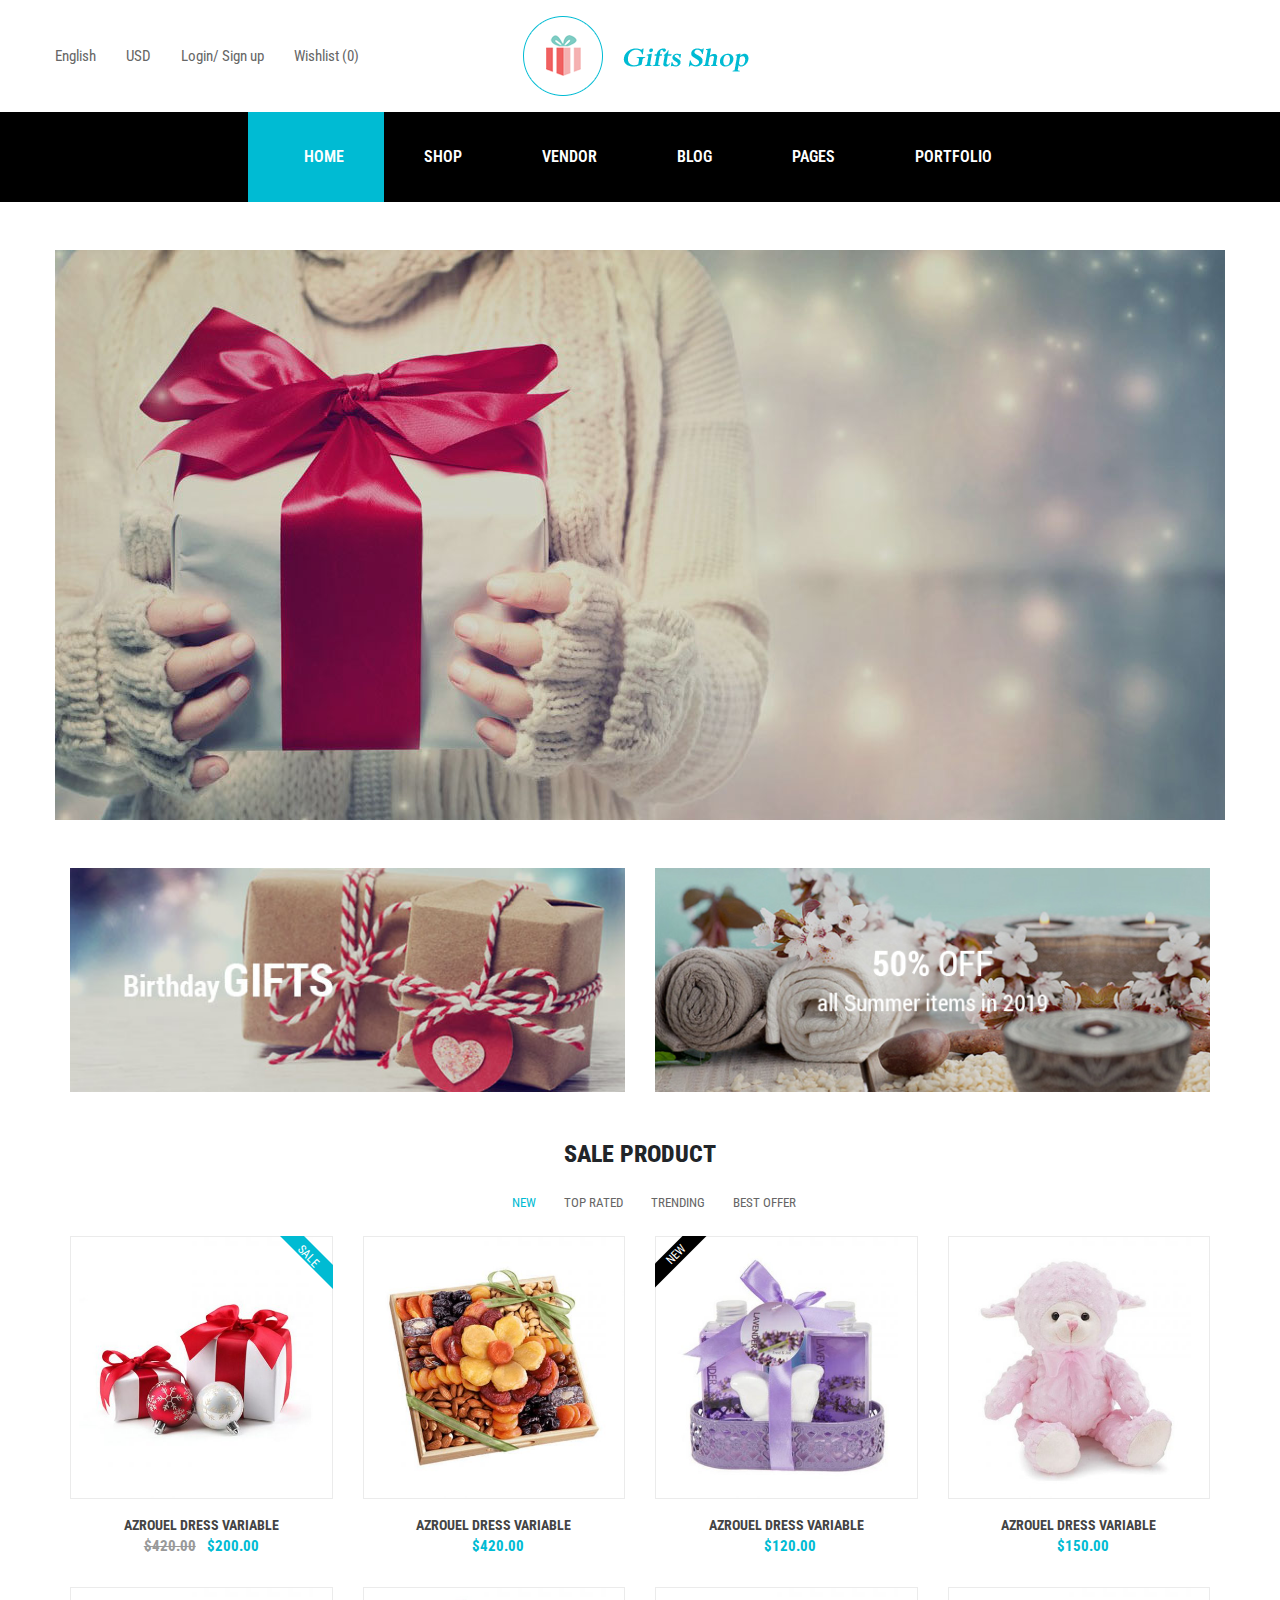
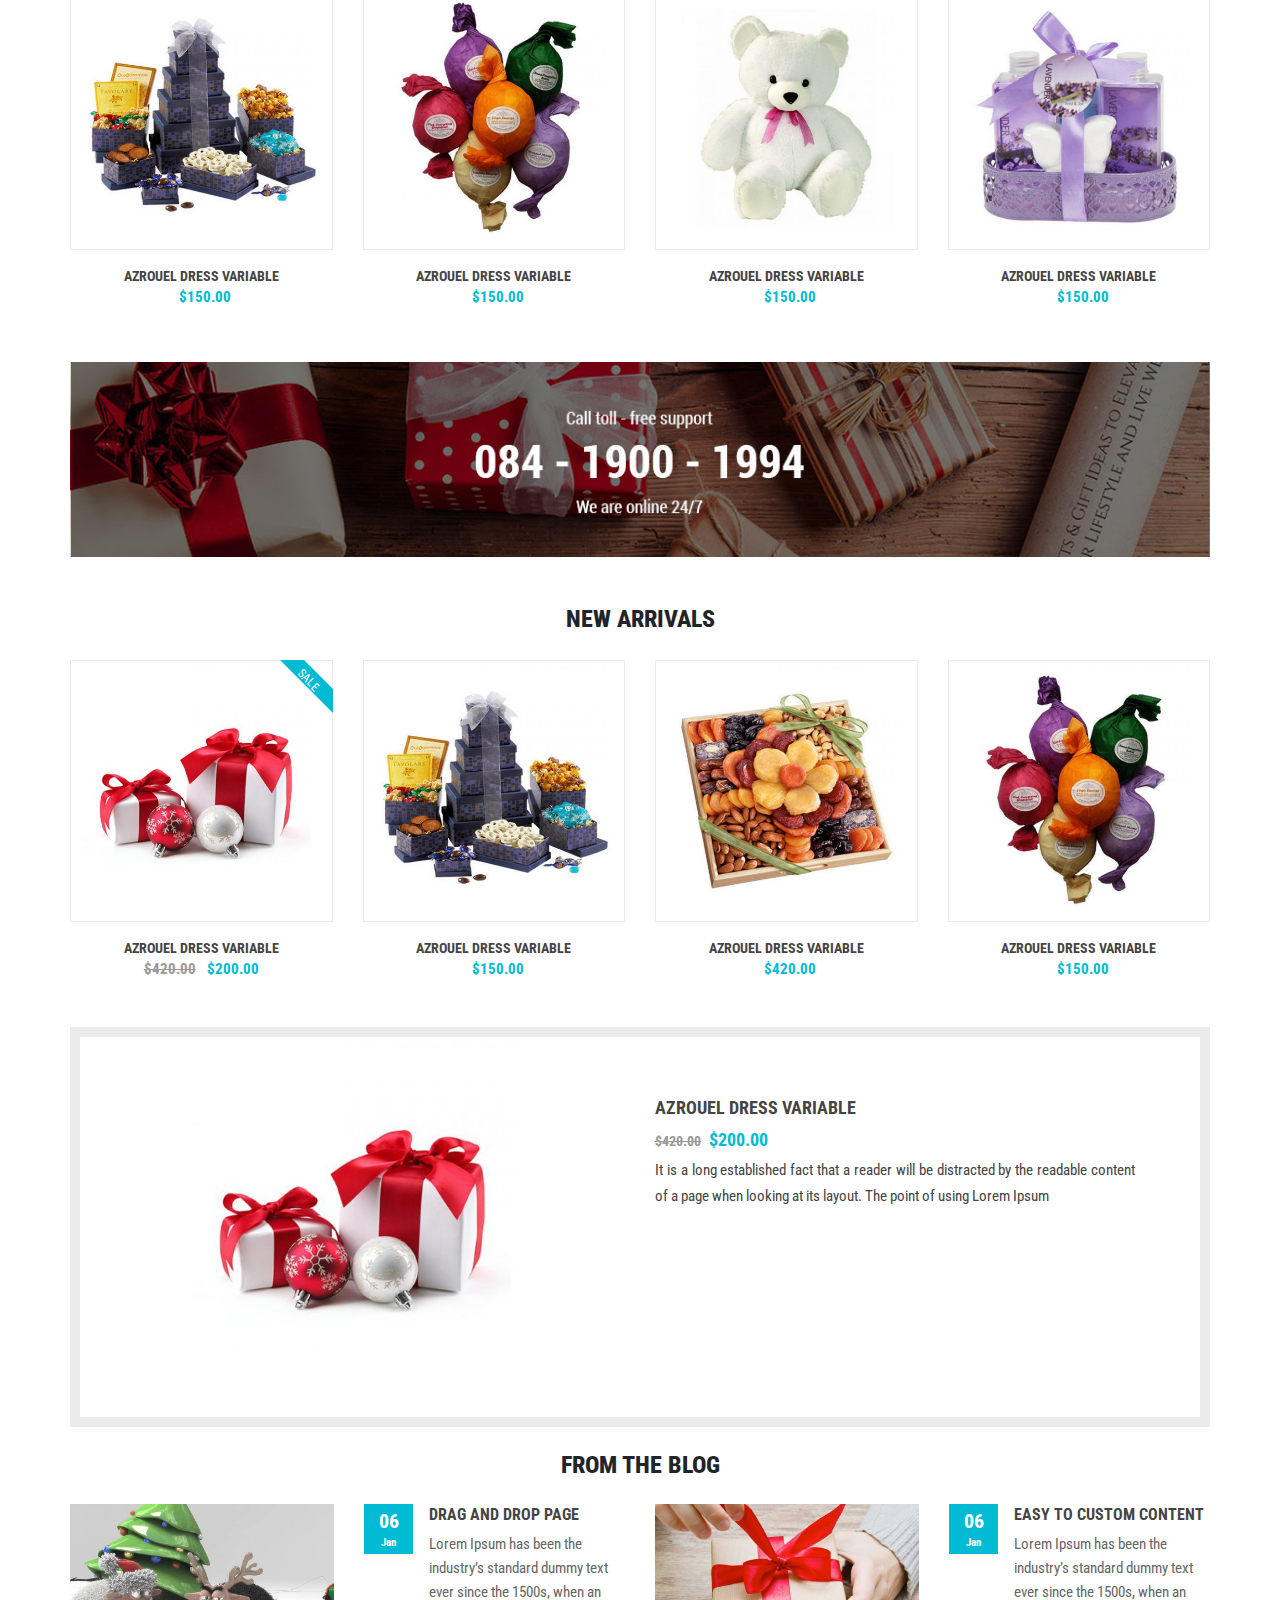
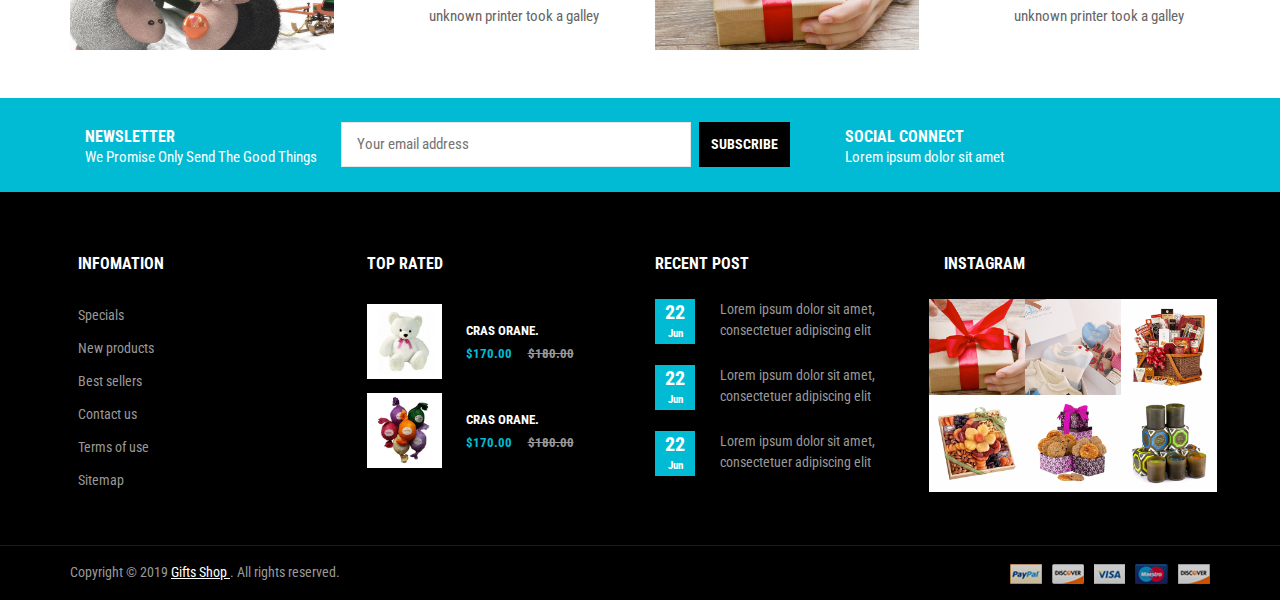
<file: index.html>
<!doctype html>
<html lang="en">
<head>
    <meta charset="UTF-8">
    <meta name="viewport"
          content="width=device-width, user-scalable=no, initial-scale=1.0, maximum-scale=1.0, minimum-scale=1.0">
    <meta http-equiv="X-UA-Compatible" content="ie=edge">
    <link rel="stylesheet" href="https://stackpath.bootstrapcdn.com/bootstrap/4.2.1/css/bootstrap.min.css"
          integrity="sha384-GJzZqFGwb1QTTN6wy59ffF1BuGJpLSa9DkKMp0DgiMDm4iYMj70gZWKYbI706tWS" crossorigin="anonymous">
    <script src="https://code.jquery.com/jquery-3.3.1.slim.min.js"
            integrity="sha384-q8i/X+965DzO0rT7abK41JStQIAqVgRVzpbzo5smXKp4YfRvH+8abtTE1Pi6jizo"
            crossorigin="anonymous"></script>
    <script src="https://cdnjs.cloudflare.com/ajax/libs/popper.js/1.14.6/umd/popper.min.js"
            integrity="sha384-wHAiFfRlMFy6i5SRaxvfOCifBUQy1xHdJ/yoi7FRNXMRBu5WHdZYu1hA6ZOblgut"
            crossorigin="anonymous"></script>
    <script src="https://stackpath.bootstrapcdn.com/bootstrap/4.2.1/js/bootstrap.min.js"
            integrity="sha384-B0UglyR+jN6CkvvICOB2joaf5I4l3gm9GU6Hc1og6Ls7i6U/mkkaduKaBhlAXv9k"
            crossorigin="anonymous"></script>
    <link rel="stylesheet" href="https://use.fontawesome.com/releases/v5.6.3/css/all.css"
          integrity="sha384-UHRtZLI+pbxtHCWp1t77Bi1L4ZtiqrqD80Kn4Z8NTSRyMA2Fd33n5dQ8lWUE00s/" crossorigin="anonymous">
    <link rel="stylesheet" href="bootstrap/css/bootstrap.min.css">
    <link href="https://fonts.googleapis.com/css?family=Roboto+Condensed:400,700&amp;subset=latin-ext" rel="stylesheet">
    <link rel="stylesheet" href="assets/css/gift.css">


</head>
<body>
<main class="gift">
    <header class="py-3 d-none mx-3 d-lg-flex">
        <div class="container px-0">
            <div class="d-flex  ">
                <div class="header-left pt-3  ">
                    <ul class="pl-0 d-flex">
                        <li class="lang"><a href="">English</a>
                            <ul class="drop-list text-center">
                                <li><a href="">Francais</a></li>
                                <li><a href="">Espanol</a></li>
                            </ul>
                        </li>
                        <li class="usd"><a href="">USD</a>
                            <ul class="drop-list-2 text-center">
                                <li><a href="">Dolar(USD)</a></li>
                                <li><a href="">Euro(EURO)</a></li>
                            </ul>
                        </li>
                        <li class="login">
                            <a href="">Login/ Sign up</a>
                            <div class="drop-list-3">
                                <form>
                                    <div class="form-group">
                                        <label>Username</label>
                                        <input type="text" class="form-control">
                                    </div>
                                    <div class="form-group">
                                        <label>Password</label>
                                        <input type="password" class="form-control">
                                    </div>

                                    <button type="submit" class="btn btn-primary">LOGIN</button>
                                    <small id="emailHelp" class="form-text text-muted"><a href="">Forgot Your
                                        Password?</a></small>
                                </form>
                            </div>
                        </li>
                        <li><a href=""><i class="fas fa-heart"></i> Wishlist (0)</a></li>
                    </ul>
                </div>
                <div class="header-center flex-grow-1    ">
                    <a href="index.html"><img src="assets/img/logo2.x43427.png" alt=""></a>
                </div>

                <div class="header-right pt-3">
                    <ul class="d-flex">
                        <li><a href=""><i class="mr-4 fas fa-shopping-cart"></i></a></li>
                        <li><a href=""><i class="fas fa-search"></i></a></li>
                    </ul>
                </div>
            </div>
        </div>
    </header>

    <nav class="navbar navbar-expand-lg p-0 ">
        <div class="container  ">
            <div class="py-2 py-lg-0 d-lg-none d-flex justify-content-between mx-3 w-100">
            <button class="navbar-toggler pt-3" type="button" data-toggle="collapse" data-target="#navbarNav"
                    aria-controls="navbarNav" aria-expanded="false" aria-label="Toggle navigation">
                <span class="navbar-toggler-icon text-white"><i class="fas fa-bars"></i></span>
            </button>
            <a href="index.html"><img src="assets/img/logo2.x43427.png" alt=""></a>
                <span class="pt-3"><a href=""><i class=" fas fa-shopping-cart"></i></a></span></div>
            <div class="collapse navbar-collapse" id="navbarNav">
                <ul class="navbar-nav w-100 d-flex justify-content-center">
                    <li class="nav-item active">
                        <a class="nav-link" href="#"><i class="d-none d-lg-inline-block mr-3 fas fa-home"></i>HOME</a>
                    </li>
                    <li class="nav-item">
                        <a class="nav-link" href="#">SHOP</a>
                    </li>
                    <li class="nav-item">
                        <a class="nav-link" href="#">VENDOR</a>
                    </li>
                    <li class="nav-item">
                        <a class="nav-link" href="#">BLOG</a>
                    </li>
                    <li class="nav-item">
                        <a class="nav-link" href="#">PAGES</a>
                    </li>
                    <li class="nav-item">
                        <a class="nav-link" href="#">PORTFOLIO</a>
                    </li>
                </ul>
            </div>
        </div>
    </nav>
    <div id="carouselExampleSlidesOnly" class="px-4 pt-5 pt-lg-0 px-md-0 container mt-5 carousel slide" data-ride="carousel">
        <div class="carousel-inner">
            <div class="carousel-item active">
                <img class="d-block w-100" src="assets/img/slider1.jpg" alt="First slide">
            </div>

            <div class="carousel-item">
                <img class="d-block w-100" src="assets/img/slider2.jpg" alt="Third slide">
            </div>
        </div>
    </div>
    <section class="my-5 px-4 px-md-0">
        <div class="container">
            <div class="gifts row">
                <div class="col-md-6">
                    <img src="assets/img/gifts1.jpg" class="w-100" alt="">
                </div>
                <div class="col-md-6 my-3 my-md-0">
                    <img src="assets/img/gifts2.jpg" class="w-100" alt="">
                </div>
            </div>
            <div class="products mt-5">
                <div class="product-header">
                    <h2 class="text-center">SALE PRODUCT</h2>
                    <ul class=" my-4 d-flex justify-content-center">
                        <li class="active"><a class="pt-5" href="">NEW</a> <i class="mx-2 fas fa-star"></i></li>
                        <li><a href="">TOP RATED</a> <i class="mx-2 fas fa-star"></i></li>
                        <li><a href="">TRENDING</a> <i class="mx-2 fas fa-star"></i></li>
                        <li><a href="">BEST OFFER</a></li>
                    </ul>
                </div>
                <div class="product row">

                    <div class="col-sm-6 col-md-4 col-lg-3  overflow-hidden">
                        <div class="images overflow-hidden">
                            <div class="image">
                                <a class="" href=""><img src="assets/img/urun1.jpg" class=" w-100"> </a>
                            </div>
                            <div class="image-2">
                                <a class="" href=""><img src="assets/img/urunek1.jpg" class=" w-100"> </a>
                            </div>

                            <div class="product-description mt-3 text-center">
                                <h3 class="m-0"><a href="gift-more.html">Azrouel dress variable</a></h3>
                                <span class="price"><del>$420.00</del> <span class="ml-2">$200.00</span></span>
                                <ul class="d-flex pl-0 justify-content-center">
                                    <li><i class="fas fa-star"></i></li>
                                    <li><i class="fas fa-star"></i></li>
                                    <li><i class="fas fa-star"></i></li>
                                    <li><i class="fas fa-star"></i></li>
                                    <li><i class="fas fa-star"></i></li>
                                </ul>
                            </div>
                            <div class="sale-tag">
                                <span>SALE</span>
                            </div>
                            <div class="product-button">
                                <div class="card-button">
                                    <a href=""><i class="fas fa-shopping-cart"></i></a>
                                </div>
                                <div class="like-button">
                                    <a href=""><i class="far fa-heart"></i></a>
                                </div>
                                <a href="" class="copy-button"><i class="far fa-copy"></i></a>
                                <a href="" class="search-button"><i class="far fa-copy"></i></a>
                            </div>
                        </div>

                    </div>
                    <div class="col-sm-6 col-md-4 col-lg-3  overflow-hidden">
                        <div class="images overflow-hidden">
                            <div class="image">
                                <a class="" href="gift-detail.html"><img src="assets/img/urun2.jpg" class=" w-100"> </a>
                            </div>
                            <div class="image-2">
                                <a class="" href=""><img src="assets/img/urunek2.jpg" class=" w-100"> </a>
                            </div>

                            <div class="product-description mt-3 text-center">
                                <h3 class="m-0"><a href="gift-detail.html">Azrouel dress variable</a></h3>
                                <span class="price"><span class="ml-2">$420.00</span></span>
                                <ul class="d-flex pl-0 justify-content-center">
                                    <li><i class="fas fa-star"></i></li>
                                    <li><i class="fas fa-star"></i></li>
                                    <li><i class="fas fa-star"></i></li>
                                    <li><i class="fas fa-star"></i></li>
                                    <li><i class="fas fa-star"></i></li>
                                </ul>
                            </div>

                            <div class="product-button">
                                <div class="card-button">
                                    <a href=""><i class="fas fa-shopping-cart"></i></a>
                                </div>
                                <div class="like-button">
                                    <a href=""><i class="far fa-heart"></i></a>
                                </div>
                                <a href="" class="copy-button"><i class="far fa-copy"></i></a>
                                <a href="" class="search-button"><i class="far fa-copy"></i></a>
                            </div>
                        </div>

                    </div>
                    <div class="col-sm-6 col-md-4 col-lg-3  overflow-hidden">
                        <div class="images overflow-hidden">
                            <div class="image">
                                <a class="" href=""><img src="assets/img/urun3.jpg" class=" w-100"> </a>
                            </div>
                            <div class="image-2">
                                <a class="" href=""><img src="assets/img/urunek3.jpg" class=" w-100"> </a>
                            </div>
                            <div class="new-tag">
                                <span>NEW</span>
                            </div>
                            <div class="product-description mt-3 text-center">
                                <h3 class="m-0"><a href="">Azrouel dress variable</a></h3>
                                <span class="price"> <span class="ml-2">$120.00</span></span>
                                <ul class="d-flex pl-0 justify-content-center">
                                    <li><i class="fas fa-star"></i></li>
                                    <li><i class="fas fa-star"></i></li>
                                    <li><i class="fas fa-star"></i></li>
                                    <li><i class="fas fa-star"></i></li>
                                    <li><i class="fas fa-star"></i></li>
                                </ul>
                            </div>

                            <div class="product-button">
                                <div class="card-button">
                                    <a href=""><i class="fas fa-shopping-cart"></i></a>
                                </div>
                                <div class="like-button">
                                    <a href=""><i class="far fa-heart"></i></a>
                                </div>
                                <a href="" class="copy-button"><i class="far fa-copy"></i></a>
                                <a href="" class="search-button"><i class="far fa-copy"></i></a>
                            </div>
                        </div>

                    </div>
                    <div class="col-sm-6 col-md-4 col-lg-3  overflow-hidden">
                        <div class="images overflow-hidden">
                            <div class="image">
                                <a class="" href=""><img src="assets/img/urun4.jpg" class=" w-100"> </a>
                            </div>
                            <div class="image-2">
                                <a class="" href=""><img src="assets/img/urun4ek.jpg" class=" w-100"> </a>
                            </div>

                            <div class="product-description mt-3 text-center">
                                <h3 class="m-0"><a href="">Azrouel dress variable</a></h3>
                                <span class="price"> <span class="ml-2">$150.00</span></span>
                                <ul class="d-flex pl-0 justify-content-center">
                                    <li><i class="fas fa-star"></i></li>
                                    <li><i class="fas fa-star"></i></li>
                                    <li><i class="fas fa-star"></i></li>
                                    <li><i class="fas fa-star"></i></li>
                                    <li><i class="fas fa-star"></i></li>
                                </ul>
                            </div>

                            <div class="product-button">
                                <div class="card-button">
                                    <a href=""><i class="fas fa-shopping-cart"></i></a>
                                </div>
                                <div class="like-button">
                                    <a href=""><i class="far fa-heart"></i></a>
                                </div>
                                <a href="" class="copy-button"><i class="far fa-copy"></i></a>
                                <a href="" class="search-button"><i class="far fa-copy"></i></a>
                            </div>
                        </div>

                    </div>
                    <div class="col-sm-6 col-md-4 col-lg-3  overflow-hidden">
                        <div class="images overflow-hidden">
                            <div class="image">
                                <a class="" href=""><img src="assets/img/urun5.jpg" class=" w-100"> </a>
                            </div>
                            <div class="image-2">
                                <a class="" href=""><img src="assets/img/urun5ek.jpg" class=" w-100"> </a>
                            </div>

                            <div class="product-description mt-3 text-center">
                                <h3 class="m-0"><a href="">Azrouel dress variable</a></h3>
                                <span class="price"> <span class="ml-2">$150.00</span></span>
                                <ul class="d-flex pl-0 justify-content-center">
                                    <li><i class="fas fa-star"></i></li>
                                    <li><i class="fas fa-star"></i></li>
                                    <li><i class="fas fa-star"></i></li>
                                    <li><i class="fas fa-star"></i></li>
                                    <li><i class="fas fa-star"></i></li>
                                </ul>
                            </div>

                            <div class="product-button">
                                <div class="card-button">
                                    <a href=""><i class="fas fa-shopping-cart"></i></a>
                                </div>
                                <div class="like-button">
                                    <a href=""><i class="far fa-heart"></i></a>
                                </div>
                                <a href="" class="copy-button"><i class="far fa-copy"></i></a>
                                <a href="" class="search-button"><i class="far fa-copy"></i></a>
                            </div>
                        </div>

                    </div>
                    <div class="col-sm-6 col-md-4 col-lg-3  overflow-hidden">
                        <div class="images overflow-hidden">
                            <div class="image">
                                <a class="" href=""><img src="assets/img/urun6.jpg" class=" w-100"> </a>
                            </div>
                            <div class="image-2">
                                <a class="" href=""><img src="assets/img/urun5.jpg" class=" w-100"> </a>
                            </div>

                            <div class="product-description mt-3 text-center">
                                <h3 class="m-0"><a href="">Azrouel dress variable</a></h3>
                                <span class="price"> <span class="ml-2">$150.00</span></span>
                                <ul class="d-flex pl-0 justify-content-center">
                                    <li><i class="fas fa-star"></i></li>
                                    <li><i class="fas fa-star"></i></li>
                                    <li><i class="fas fa-star"></i></li>
                                    <li><i class="fas fa-star"></i></li>
                                    <li><i class="fas fa-star"></i></li>
                                </ul>
                            </div>

                            <div class="product-button">
                                <div class="card-button">
                                    <a href=""><i class="fas fa-shopping-cart"></i></a>
                                </div>
                                <div class="like-button">
                                    <a href=""><i class="far fa-heart"></i></a>
                                </div>
                                <a href="" class="copy-button"><i class="far fa-copy"></i></a>
                                <a href="" class="search-button"><i class="far fa-copy"></i></a>
                            </div>
                        </div>

                    </div>
                    <div class="col-sm-6 col-md-4 col-lg-3  overflow-hidden">
                        <div class="images overflow-hidden">
                            <div class="image">
                                <a class="" href=""><img src="assets/img/urun7.jpg" class=" w-100"> </a>
                            </div>
                            <div class="image-2">
                                <a class="" href=""><img src="assets/img/urunek2.jpg" class=" w-100"> </a>
                            </div>

                            <div class="product-description mt-3 text-center">
                                <h3 class="m-0"><a href="">Azrouel dress variable</a></h3>
                                <span class="price"> <span class="ml-2">$150.00</span></span>
                                <ul class="d-flex pl-0 justify-content-center">
                                    <li><i class="fas fa-star"></i></li>
                                    <li><i class="fas fa-star"></i></li>
                                    <li><i class="fas fa-star"></i></li>
                                    <li><i class="fas fa-star"></i></li>
                                    <li><i class="fas fa-star"></i></li>
                                </ul>
                            </div>

                            <div class="product-button">
                                <div class="card-button">
                                    <a href=""><i class="fas fa-shopping-cart"></i></a>
                                </div>
                                <div class="like-button">
                                    <a href=""><i class="far fa-heart"></i></a>
                                </div>
                                <a href="" class="copy-button"><i class="far fa-copy"></i></a>
                                <a href="" class="search-button"><i class="far fa-copy"></i></a>
                            </div>
                        </div>

                    </div>
                    <div class="col-sm-6 col-md-4 col-lg-3  overflow-hidden">
                        <div class="images overflow-hidden">
                            <div class="image">
                                <a class="" href=""><img src="assets/img/urun3.jpg" class=" w-100"> </a>
                            </div>
                            <div class="image-2">
                                <a class="" href=""><img src="assets/img/urun8ek.jpg" class=" w-100"> </a>
                            </div>

                            <div class="product-description mt-3 text-center">
                                <h3 class="m-0"><a href="">Azrouel dress variable</a></h3>
                                <span class="price"> <span class="ml-2">$150.00</span></span>
                                <ul class="d-flex pl-0 justify-content-center">
                                    <li><i class="fas fa-star"></i></li>
                                    <li><i class="fas fa-star"></i></li>
                                    <li><i class="fas fa-star"></i></li>
                                    <li><i class="fas fa-star"></i></li>
                                    <li><i class="fas fa-star"></i></li>
                                </ul>
                            </div>

                            <div class="product-button">
                                <div class="card-button">
                                    <a href=""><i class="fas fa-shopping-cart"></i></a>
                                </div>
                                <div class="like-button">
                                    <a href=""><i class="far fa-heart"></i></a>
                                </div>
                                <a href="" class="copy-button"><i class="far fa-copy"></i></a>
                                <a href="" class="search-button"><i class="far fa-copy"></i></a>
                            </div>
                        </div>

                    </div>

                </div>
            </div>
            <div class="banner my-4">
                <img src="assets/img/banner_mid.jpg" class="w-100">
            </div>
            <div class="products mt-5">
                <div class="product-header">
                    <h2 class="text-center">NEW ARRIVALS</h2>
                </div>
                <div class="product py-3 row">

                    <div class="col-sm-6 col-md-4 col-lg-3  overflow-hidden">
                        <div class="images overflow-hidden">
                            <div class="image">
                                <a class="" href=""><img src="assets/img/urun1.jpg" class=" w-100"> </a>
                            </div>
                            <div class="image-2">
                                <a class="" href=""><img src="assets/img/urunek1.jpg" class=" w-100"> </a>
                            </div>

                            <div class="product-description mt-3 text-center">
                                <h3 class="m-0"><a href="">Azrouel dress variable</a></h3>
                                <span class="price"><del>$420.00</del> <span class="ml-2">$200.00</span></span>
                                <ul class="d-flex pl-0 justify-content-center">
                                    <li><i class="fas fa-star"></i></li>
                                    <li><i class="fas fa-star"></i></li>
                                    <li><i class="fas fa-star"></i></li>
                                    <li><i class="fas fa-star"></i></li>
                                    <li><i class="fas fa-star"></i></li>
                                </ul>
                            </div>
                            <div class="sale-tag">
                                <span>SALE</span>
                            </div>
                            <div class="product-button">
                                <div class="card-button">
                                    <a href=""><i class="fas fa-shopping-cart"></i></a>
                                </div>
                                <div class="like-button">
                                    <a href=""><i class="far fa-heart"></i></a>
                                </div>
                                <a href="" class="copy-button"><i class="far fa-copy"></i></a>
                                <a href="" class="search-button"><i class="far fa-copy"></i></a>
                            </div>
                        </div>

                    </div>
                    <div class="col-sm-6 col-md-4 col-lg-3  overflow-hidden">
                        <div class="images overflow-hidden">
                            <div class="image">
                                <a class="" href=""><img src="assets/img/urun5.jpg" class=" w-100"> </a>
                            </div>
                            <div class="image-2">
                                <a class="" href=""><img src="assets/img/urun5ek.jpg" class=" w-100"> </a>
                            </div>

                            <div class="product-description mt-3 text-center">
                                <h3 class="m-0"><a href="">Azrouel dress variable</a></h3>
                                <span class="price"> <span class="ml-2">$150.00</span></span>
                                <ul class="d-flex pl-0 justify-content-center">
                                    <li><i class="fas fa-star"></i></li>
                                    <li><i class="fas fa-star"></i></li>
                                    <li><i class="fas fa-star"></i></li>
                                    <li><i class="fas fa-star"></i></li>
                                    <li><i class="fas fa-star"></i></li>
                                </ul>
                            </div>

                            <div class="product-button">
                                <div class="card-button">
                                    <a href=""><i class="fas fa-shopping-cart"></i></a>
                                </div>
                                <div class="like-button">
                                    <a href=""><i class="far fa-heart"></i></a>
                                </div>
                                <a href="" class="copy-button"><i class="far fa-copy"></i></a>
                                <a href="" class="search-button"><i class="far fa-copy"></i></a>
                            </div>
                        </div>

                    </div>
                    <div class="col-sm-6 col-md-4 col-lg-3  overflow-hidden">
                        <div class="images overflow-hidden">
                            <div class="image">
                                <a class="" href=""><img src="assets/img/urun2.jpg" class=" w-100"> </a>
                            </div>
                            <div class="image-2">
                                <a class="" href=""><img src="assets/img/urunek2.jpg" class=" w-100"> </a>
                            </div>

                            <div class="product-description mt-3 text-center">
                                <h3 class="m-0"><a href="">Azrouel dress variable</a></h3>
                                <span class="price"><span class="ml-2">$420.00</span></span>
                                <ul class="d-flex pl-0 justify-content-center">
                                    <li><i class="fas fa-star"></i></li>
                                    <li><i class="fas fa-star"></i></li>
                                    <li><i class="fas fa-star"></i></li>
                                    <li><i class="fas fa-star"></i></li>
                                    <li><i class="fas fa-star"></i></li>
                                </ul>
                            </div>

                            <div class="product-button">
                                <div class="card-button">
                                    <a href=""><i class="fas fa-shopping-cart"></i></a>
                                </div>
                                <div class="like-button">
                                    <a href=""><i class="far fa-heart"></i></a>
                                </div>
                                <a href="" class="copy-button"><i class="far fa-copy"></i></a>
                                <a href="" class="search-button"><i class="far fa-copy"></i></a>
                            </div>
                        </div>

                    </div>
                    <div class="col-sm-6 col-md-4 col-lg-3  overflow-hidden">
                        <div class="images overflow-hidden">
                            <div class="image">
                                <a class="" href=""><img src="assets/img/urun6.jpg" class=" w-100"> </a>
                            </div>
                            <div class="image-2">
                                <a class="" href=""><img src="assets/img/urun5.jpg" class=" w-100"> </a>
                            </div>

                            <div class="product-description mt-3 text-center">
                                <h3 class="m-0"><a href="">Azrouel dress variable</a></h3>
                                <span class="price"> <span class="ml-2">$150.00</span></span>
                                <ul class="d-flex pl-0 justify-content-center">
                                    <li><i class="fas fa-star"></i></li>
                                    <li><i class="fas fa-star"></i></li>
                                    <li><i class="fas fa-star"></i></li>
                                    <li><i class="fas fa-star"></i></li>
                                    <li><i class="fas fa-star"></i></li>
                                </ul>
                            </div>

                            <div class="product-button">
                                <div class="card-button">
                                    <a href=""><i class="fas fa-shopping-cart"></i></a>
                                </div>
                                <div class="like-button">
                                    <a href=""><i class="far fa-heart"></i></a>
                                </div>
                                <a href="" class="copy-button"><i class="far fa-copy"></i></a>
                                <a href="" class="search-button"><i class="far fa-copy"></i></a>
                            </div>
                        </div>

                    </div>

                </div>
            </div>
            <div class="timer-item mx-2 mx-md-0 row">
                <div class="col-md-6 text-center">
                    <a href=""><img src="assets/img/urun1.jpg" alt=""></a>
                </div>
                <div class="col-md-6 text-center text-md-left">
                    <h3><a href="">Azrouel dress variable</a></h3>
                    <span class="mb-2 d-block">
                        <i class=" fas fa-star"></i>
                        <i class=" fas fa-star"></i>
                        <i class=" fas fa-star"></i>
                        <i class=" fas fa-star"></i>
                        <i class=" fas fa-star"></i>
                    </span>
                    <span><del>$420.00</del><span class="ml-2">$200.00</span></span>
                    <p class="pt-1"> It is a long established fact that a reader will be distracted by the readable
                        content of a page
                        when looking at its layout. The point of using Lorem Ipsum </p>
                </div>
            </div>
            <div class="product-header my-4">
                <h2 class="text-center">FROM THE BLOG</h2>
            </div>
            <div class="blog row">
                <div class="col-12 col-md-6">
                    <article class="d-flex">
                        <div class="scale"><a href=""><img src="assets/img/blog1.jpg" alt=""></a></div>
                        <div class="date">
                            <span>06</span>
                            <span class="mt-2">Jan</span>
                        </div>
                        <div class="ml-3 content ">
                            <h3><a href="">Drag and drop page builder integration</a></h3>
                            <p>Lorem Ipsum has been the industry’s standard dummy text ever since the 1500s, when an
                                unknown printer took a galley</p>
                        </div>
                    </article>
                </div>
                <div class="col-12 col-md-6 my-3 my-lg-0">
                    <article class="d-flex">
                        <div class="scale"><a href=""><img src="assets/img/blog2.jpg" alt=""></a></div>
                        <div class="date">
                            <span>06</span>
                            <span class="mt-2">Jan</span>
                        </div>
                        <div class="ml-3 content ">
                            <h3><a href="">Easy to custom content</a></h3>
                            <p>Lorem Ipsum has been the industry’s standard dummy text ever since the 1500s, when an
                                unknown printer took a galley</p>
                        </div>
                    </article>
                </div>
            </div>
        </div>
    </section>
    <div class="newsletter py-4">
        <div class="row w-100 mx-auto container">
            <div class="d-xl-flex col-sm-8">
                <div>
                    <h2 class="mb-0">NEWSLETTER</h2>
                    <p class="mb-0">We Promise Only Send The Good Things</p>
                </div>

                <form class="ml-xl-4 mt-3 mt-xl-0 d-flex">
                    <input type="text" placeholder="Your email address">
                    <button class="ml-2">SUBSCRIBE</button>
                </form>
            </div>
            <div class="d-xl-flex mt-3 mt-sm-0 col-sm-4">
                <div>
                    <h2 class="mb-0">SOCIAL CONNECT</h2>
                    <p class="mb-0">Lorem ipsum dolor sit amet</p>
                </div>
                <div>
                    <ul class="pl-0 d-flex ml-xl-4 mt-3 mt-xl-0">
                        <li><a href=""><i class="fab fa-facebook-f"></i></a></li>
                        <li><a href=""><i class="fab fa-google"></i></a></li>
                        <li><a href=""><i class="fab fa-twitter"></i></a></li>
                        <li><a href=""><i class="fas fa-rss"></i></a></li>
                    </ul>
                </div>
            </div>
        </div>
    </div>
    <footer class="pt-5 pb-5 pb-lg-0 mb-4 mb-lg-0">
        <div class="container">
            <div class="row pb-5 px-2 footer-top">
                <div class="col-12 col-sm-6 col-lg-3">
                    <h3>INFOMATION</h3>
                    <ul class="information">
                        <li><a href="">Specials</a></li>
                        <li><a href="">New products</a></li>
                        <li><a href="">Best sellers</a></li>
                        <li><a href="">Contact us</a></li>
                        <li><a href="">Terms of use</a></li>
                        <li><a href="">Sitemap</a></li>
                    </ul>
                </div>
                <div class="col-12 col-sm-6 col-lg-3">
                    <h3>TOP RATED</h3>
                    <ul>
                        <li class="d-flex">
                            <a href=""><img src="assets/img/urun7.jpg" alt=""></a>
                            <div class="align-self-center ml-4">
                                <a href=""><p class="mb-0">CRAS ORANE.</p></a>
                                <a href=""><p><span>$170.00</span><span class="sales ml-3">$180.00</span></p></a></div>
                        </li>
                        <li class="mt-1 d-flex">
                            <a href=""><img src="assets/img/urun6.jpg" alt=""></a>
                            <div class="align-self-center ml-4">
                                <a href=""><p class="mb-0">CRAS ORANE.</p></a>
                                <a href=""><p><span>$170.00</span><span class="sales ml-3">$180.00</span></p></a></div>
                        </li>
                    </ul>
                </div>
                <div class="col-12 col-sm-6 col-lg-3">
                    <h3>RECENT POST</h3>
                    <div class="recent d-flex">
                        <div class="date">
                            <span>22</span>
                            <span class="mt-2">Jun</span>
                        </div>
                        <p class="date-p">Lorem ipsum dolor sit amet, consectetuer adipiscing elit
                        </p>
                    </div>
                    <div class="recent my-2 d-flex">
                        <div class="date">
                            <span>22</span>
                            <span class="mt-2">Jun</span>
                        </div>
                        <p class="date-p">Lorem ipsum dolor sit amet, consectetuer adipiscing elit
                        </p>
                    </div>
                    <div class="recent d-flex">
                        <div class="date">
                            <span>22</span>
                            <span class="mt-2">Jun</span>
                        </div>
                        <p class="date-p">Lorem ipsum dolor sit amet, consectetuer adipiscing elit
                        </p>
                    </div>
                </div>
                <div class="col-12 col-sm-6 col-lg-3">
                    <h3>instagram</h3>
                    <div class="row instagram">
                        <div class="col-4 p-0">
                            <img src="assets/img/ek1.jpg" class="w-100" alt="">
                        </div>
                        <div class="col-4 p-0">
                            <img src="assets/img/ek2.jpg" class="w-100" alt="">
                        </div>
                        <div class="col-4 p-0">
                            <img src="assets/img/ek3.jpg" class="w-100" alt="">
                        </div>
                        <div class="col-4 p-0">
                            <img src="assets/img/ek4.jpg" class="w-100" alt="">
                        </div>
                        <div class="col-4 p-0">
                            <img src="assets/img/ek5.jpg" class="w-100" alt="">
                        </div>
                        <div class="col-4 p-0">
                            <img src="assets/img/ek6.jpg" class="w-100" alt="">
                        </div>
                    </div>
                </div>
            </div>
        </div>

        <div class="footer-bootom">
            <div class="py-3 text-center text-md-left d-md-flex container">
                <div class="flex-grow-1"> Copyright © 2019 <a href=""> Gifts Shop </a>. All rights reserved.</div>
                <div class="mt-3 mt-md-0"><img src="assets/img/payment_footer.x43427.png" class="" alt=""></div>
            </div>
        </div>
    </footer>
    <div class="menu-fixed d-lg-none container">
        <ul class="d-flex mx-3 mx-sm-5 text-center">
            <li><a href=""><i class="fas fa-home"></i><p>Home</p></a></li>
            <li><a href="gift-urun.html"><i class="fas fa-shopping-cart"></i><p>Cart(0)</p></a></li>
            <li><a href=""><i class="fas fa-heart"></i><p>Wishlist</p></a></li>
            <li><a href="gift-hesap.html"><i class="fas fa-user"></i><p>Login</p></a></li>
        </ul>
    </div>
</main>
</body>
</html>
</file>
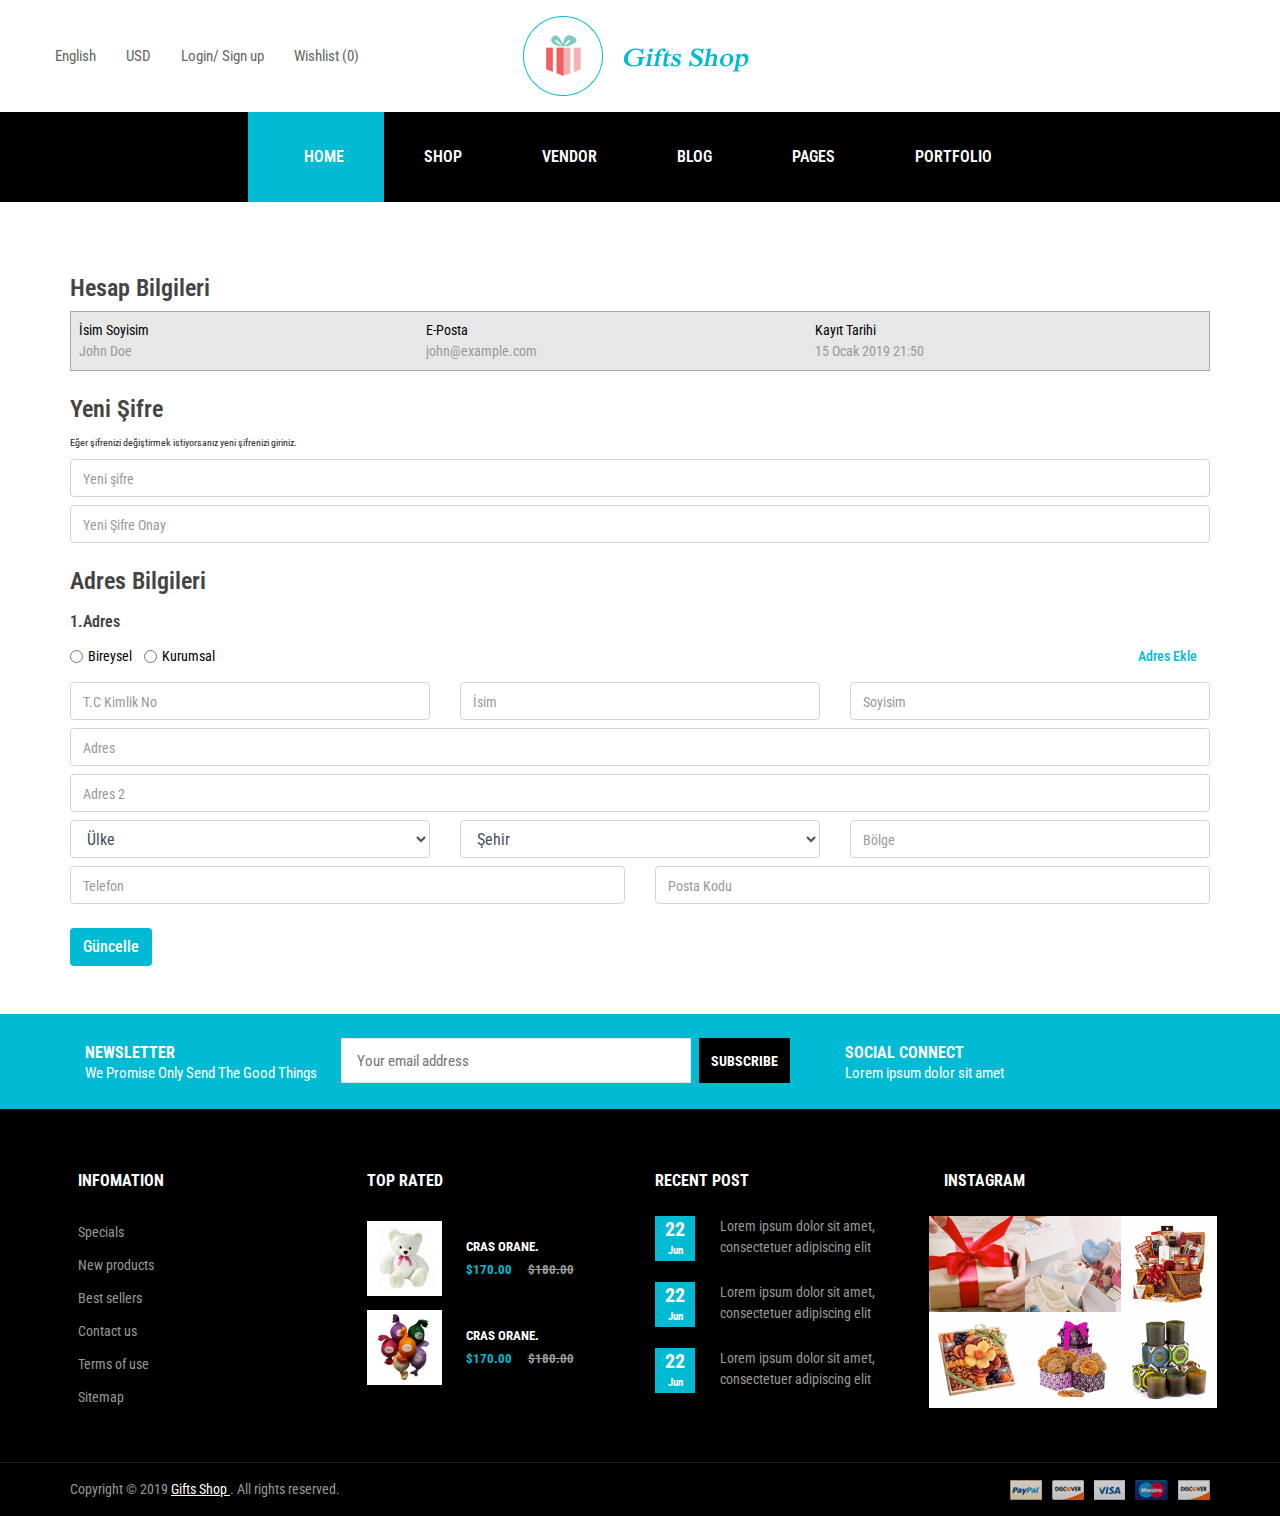
<file: gift-hesap.html>
<!doctype html>
<html lang="en">
<head>
    <meta charset="UTF-8">
    <meta name="viewport"
          content="width=device-width, user-scalable=no, initial-scale=1.0, maximum-scale=1.0, minimum-scale=1.0">
    <meta http-equiv="X-UA-Compatible" content="ie=edge">
    <link rel="stylesheet" href="https://stackpath.bootstrapcdn.com/bootstrap/4.2.1/css/bootstrap.min.css"
          integrity="sha384-GJzZqFGwb1QTTN6wy59ffF1BuGJpLSa9DkKMp0DgiMDm4iYMj70gZWKYbI706tWS" crossorigin="anonymous">
    <script src="https://code.jquery.com/jquery-3.3.1.slim.min.js"
            integrity="sha384-q8i/X+965DzO0rT7abK41JStQIAqVgRVzpbzo5smXKp4YfRvH+8abtTE1Pi6jizo"
            crossorigin="anonymous"></script>
    <script src="https://cdnjs.cloudflare.com/ajax/libs/popper.js/1.14.6/umd/popper.min.js"
            integrity="sha384-wHAiFfRlMFy6i5SRaxvfOCifBUQy1xHdJ/yoi7FRNXMRBu5WHdZYu1hA6ZOblgut"
            crossorigin="anonymous"></script>
    <script src="https://stackpath.bootstrapcdn.com/bootstrap/4.2.1/js/bootstrap.min.js"
            integrity="sha384-B0UglyR+jN6CkvvICOB2joaf5I4l3gm9GU6Hc1og6Ls7i6U/mkkaduKaBhlAXv9k"
            crossorigin="anonymous"></script>
    <link rel="stylesheet" href="https://use.fontawesome.com/releases/v5.6.3/css/all.css"
          integrity="sha384-UHRtZLI+pbxtHCWp1t77Bi1L4ZtiqrqD80Kn4Z8NTSRyMA2Fd33n5dQ8lWUE00s/" crossorigin="anonymous">
    <link rel="stylesheet" href="bootstrap/css/bootstrap.min.css">
    <link href="https://fonts.googleapis.com/css?family=Roboto+Condensed:400,700&amp;subset=latin-ext" rel="stylesheet">
    <link rel="stylesheet" href="assets/css/gift.css">


</head>
<body>
<main class="gift-hesap">
    <header class="py-3 d-none mx-3 d-lg-flex">
        <div class="container px-0">
            <div class="d-flex  ">
                <div class="header-left pt-3  ">
                    <ul class="pl-0 d-flex">
                        <li class="lang"><a href="">English</a>
                            <ul class="drop-list text-center">
                                <li><a href="">Francais</a></li>
                                <li><a href="">Espanol</a></li>
                            </ul>
                        </li>
                        <li class="usd"><a href="">USD</a>
                            <ul class="drop-list-2 text-center">
                                <li><a href="">Dolar(USD)</a></li>
                                <li><a href="">Euro(EURO)</a></li>
                            </ul>
                        </li>
                        <li class="login">
                            <a href="">Login/ Sign up</a>
                            <div class="drop-list-3">
                                <form>
                                    <div class="form-group">
                                        <label>Username</label>
                                        <input type="text" class="form-control">
                                    </div>
                                    <div class="form-group">
                                        <label>Password</label>
                                        <input type="password" class="form-control">
                                    </div>

                                    <button type="submit" class="btn btn-primary">LOGIN</button>
                                    <small id="emailHelp" class="form-text text-muted"><a href="">Forgot Your
                                        Password?</a></small>
                                </form>
                            </div>
                        </li>
                        <li><a href=""><i class="fas fa-heart"></i> Wishlist (0)</a></li>
                    </ul>
                </div>
                <div class="header-center flex-grow-1    ">
                    <a href="index.html"><img src="assets/img/logo2.x43427.png" alt=""></a>
                </div>

                <div class="header-right pt-3">
                    <ul class="d-flex">
                        <li><a href=""><i class="mr-4 fas fa-shopping-cart"></i></a></li>
                        <li><a href=""><i class="fas fa-search"></i></a></li>
                    </ul>
                </div>
            </div>
        </div>
    </header>
    <nav class="navbar navbar-expand-lg p-0 ">
        <div class="container  ">
            <div class="py-2 py-lg-0 d-lg-none d-flex justify-content-between mx-3 w-100">
                <button class="navbar-toggler pt-3" type="button" data-toggle="collapse" data-target="#navbarNav"
                        aria-controls="navbarNav" aria-expanded="false" aria-label="Toggle navigation">
                    <span class="navbar-toggler-icon text-white"><i class="fas fa-bars"></i></span>
                </button>
                <a href="index.html"><img src="assets/img/logo2.x43427.png" alt=""></a>
                <span class="pt-3"><a href=""><i class=" fas fa-shopping-cart"></i></a></span></div>
            <div class="collapse navbar-collapse" id="navbarNav">
                <ul class="navbar-nav w-100 d-flex justify-content-center">
                    <li class="nav-item active">
                        <a class="nav-link" href="#"><i class="d-none d-lg-inline-block mr-3 fas fa-home"></i>HOME</a>
                    </li>
                    <li class="nav-item">
                        <a class="nav-link" href="#">SHOP</a>
                    </li>
                    <li class="nav-item">
                        <a class="nav-link" href="#">VENDOR</a>
                    </li>
                    <li class="nav-item">
                        <a class="nav-link" href="#">BLOG</a>
                    </li>
                    <li class="nav-item">
                        <a class="nav-link" href="#">PAGES</a>
                    </li>
                    <li class="nav-item">
                        <a class="nav-link" href="#">PORTFOLIO</a>
                    </li>
                </ul>
            </div>
        </div>
    </nav>
    <section class="py-5 mt-5 mt-lg-0">
        <div class="container">
            <div class="head my-4">
                <h4>Hesap Bilgileri</h4>
                <div class="d-sm-flex hesap p-2">
                    <div class=" my-1 my-sm-0 flex-grow-1">
                        <p class="m-0">İsim Soyisim</p>
                        <p class="m-0"><span>John Doe</span></p>
                    </div>
                    <div class=" my-1 my-sm-0 flex-grow-1">
                        <p class="m-0">E-Posta</p>
                        <p class="m-0"><span>john@example.com</span></p>
                    </div>
                    <div class=" my-1 my-sm-0 flex-grow-1">
                        <p class="m-0">Kayıt Tarihi</p>
                        <p class="m-0"><span>15 Ocak 2019 21:50</span></p>
                    </div>
                </div>
            </div>
            <div class="head-2 my-4">
                <h4>Yeni Şifre</h4>
                <small>Eğer şifrenizi değiştirmek istiyorsanız yeni şifrenizi giriniz.</small>
                <input type="password" class="my-2 form-control" placeholder="Yeni şifre">
                <input type="password" class="form-control" placeholder="Yeni Şifre Onay">
            </div>
            <div class="head-3 my-4">
                <h4>Adres Bilgileri</h4>
                <h6 class="pt-2">1.Adres</h6>
                <form>
                    <div class="my-2 d-flex">
                        <div class="form-check form-check-inline">
                            <input class="form-check-input" type="radio" name="inlineRadioOptions" id="inlineRadio1"
                                   value="option1">
                            <label class="form-check-label" for="inlineRadio1">Bireysel</label>
                        </div>
                        <div class="flex-grow-1 form-check form-check-inline">
                            <input class="form-check-input" type="radio" name="inlineRadioOptions" id="inlineRadio2"
                                   value="option2">
                            <label class="form-check-label" for="inlineRadio2">Kurumsal</label>
                        </div>
                        <div><button id="ekle" class="btn ekle" type="button">Adres Ekle</button></div>
                    </div>
                    <div class="row my-2">
                        <div class="col-12 col-md my-2 my-md-0">
                            <input type="text" class="form-control" placeholder="T.C Kimlik No">
                        </div>
                        <div class="col-12 col-md my-2 my-md-0">
                            <input type="text" class="form-control" placeholder="İsim">
                        </div>
                        <div class="col-12 col-md my-2 my-md-0">
                            <input type="text" class="form-control" placeholder="Soyisim">
                        </div>
                    </div>
                    <div>
                        <input type="text" class="my-2 form-control" placeholder="Adres">
                        <input type="text" class="form-control" placeholder="Adres 2"></div>
                    <div class="row my-2">
                        <div class="col-12 col-md my-2 my-md-0">
                            <select class="form-control">
                                <option>Ülke</option>
                                <option>2</option>
                                <option>3</option>
                                <option>4</option>
                                <option>5</option>
                            </select></div>
                        <div class="col-12 col-md my-2 my-md-0">
                            <select class="form-control">
                                <option>Şehir</option>
                                <option>2</option>
                                <option>3</option>
                                <option>4</option>
                                <option>5</option>
                            </select>
                        </div>
                        <div class="col-12 col-md my-2 my-md-0">
                            <input type="text" class="form-control" placeholder="Bölge">
                        </div>
                    </div>
                    <div class="row my-2">
                        <div class="col-12 col-md my-2 my-md-0">
                            <input type="text" class="form-control" placeholder="Telefon">
                        </div>
                        <div class="col-12 col-md my-2 my-md-0">
                            <input type="text" class="form-control" placeholder="Posta Kodu">
                        </div>

                    </div>
                </form>
            </div>
            <div  class="head-4 d-none my-4">
                <h6 class="pt-2">2.Adres</h6>
                <form>
                    <div class="my-2 d-flex">
                        <div class="form-check form-check-inline">
                            <input class="form-check-input" type="radio" name="inlineRadioOptions" id="inlineRadio4"
                                   value="option1">
                            <label class="form-check-label" for="inlineRadio4">Bireysel</label>
                        </div>
                        <div class="flex-grow-1 form-check form-check-inline">
                            <input class="form-check-input" type="radio" name="inlineRadioOptions" id="inlineRadio3"
                                   value="option2">
                            <label class="form-check-label" for="inlineRadio3">Kurumsal</label>
                        </div>
                        <div><button id="kaldir" class="btn kaldir" type="button">Adresi Kaldır</button></div>
                    </div>
                    <div class="row my-2">
                        <div class="col-12 col-md my-2 my-md-0">
                            <input type="text" class="form-control" placeholder="T.C Kimlik No">
                        </div>
                        <div class="col-12 col-md my-2 my-md-0">
                            <input type="text" class="form-control" placeholder="İsim">
                        </div>
                        <div class="col-12 col-md my-2 my-md-0">
                            <input type="text" class="form-control" placeholder="Soyisim">
                        </div>
                    </div>
                    <div>
                        <input type="text" class="my-2 form-control" placeholder="Adres">
                        <input type="text" class="form-control" placeholder="Adres 2"></div>
                    <div class="row my-2">
                        <div class="col-12 col-md my-2 my-md-0">
                            <select class="form-control">
                                <option>Ülke</option>
                                <option>2</option>
                                <option>3</option>
                                <option>4</option>
                                <option>5</option>
                            </select></div>
                        <div class="col-12 col-md my-2 my-md-0">
                            <select class="form-control">
                                <option>Şehir</option>
                                <option>2</option>
                                <option>3</option>
                                <option>4</option>
                                <option>5</option>
                            </select>
                        </div>
                        <div class="col-12 col-md my-2 my-md-0">
                            <input type="text" class="form-control" placeholder="Bölge">
                        </div>
                    </div>
                    <div class="row my-2">
                        <div class="col-12 col-md my-2 my-md-0">
                            <input type="text" class="form-control" placeholder="Telefon">
                        </div>
                        <div class="col-12 col-md my-2 my-md-0">
                            <input type="text" class="form-control" placeholder="Posta Kodu">
                        </div>

                    </div>
                </form>
            </div>
            <div><button class="btn guncelle">Güncelle</button></div>
        </div>
    </section>
    <div class="newsletter py-4">
        <div class="row w-100 mx-auto container">
            <div class="d-xl-flex col-sm-8">
                <div>
                    <h2 class="mb-0">NEWSLETTER</h2>
                    <p class="mb-0">We Promise Only Send The Good Things</p>
                </div>

                <form class="ml-xl-4 mt-3 mt-xl-0 d-flex">
                    <input type="text" placeholder="Your email address">
                    <button class="ml-2">SUBSCRIBE</button>
                </form>
            </div>
            <div class="d-xl-flex mt-3 mt-sm-0 col-sm-4">
                <div>
                    <h2 class="mb-0">SOCIAL CONNECT</h2>
                    <p class="mb-0">Lorem ipsum dolor sit amet</p>
                </div>
                <div>
                    <ul class="pl-0 d-flex ml-xl-4 mt-3 mt-xl-0">
                        <li><a href=""><i class="fab fa-facebook-f"></i></a></li>
                        <li><a href=""><i class="fab fa-google"></i></a></li>
                        <li><a href=""><i class="fab fa-twitter"></i></a></li>
                        <li><a href=""><i class="fas fa-rss"></i></a></li>
                    </ul>
                </div>
            </div>
        </div>
    </div>
    <footer class="pt-5 pb-5 pb-lg-0 mb-4 mb-lg-0">
        <div class="container">
            <div class="row pb-5 px-2 footer-top">
                <div class="col-12 col-sm-6 col-lg-3">
                    <h3>INFOMATION</h3>
                    <ul class="information">
                        <li><a href="">Specials</a></li>
                        <li><a href="">New products</a></li>
                        <li><a href="">Best sellers</a></li>
                        <li><a href="">Contact us</a></li>
                        <li><a href="">Terms of use</a></li>
                        <li><a href="">Sitemap</a></li>
                    </ul>
                </div>
                <div class="col-12 col-sm-6 col-lg-3">
                    <h3>TOP RATED</h3>
                    <ul>
                        <li class="d-flex">
                            <a href=""><img src="assets/img/urun7.jpg" alt=""></a>
                            <div class="align-self-center ml-4">
                                <a href=""><p class="mb-0">CRAS ORANE.</p></a>
                                <a href=""><p><span>$170.00</span><span class="sales ml-3">$180.00</span></p></a></div>
                        </li>
                        <li class="mt-1 d-flex">
                            <a href=""><img src="assets/img/urun6.jpg" alt=""></a>
                            <div class="align-self-center ml-4">
                                <a href=""><p class="mb-0">CRAS ORANE.</p></a>
                                <a href=""><p><span>$170.00</span><span class="sales ml-3">$180.00</span></p></a></div>
                        </li>
                    </ul>
                </div>
                <div class="col-12 col-sm-6 col-lg-3">
                    <h3>RECENT POST</h3>
                    <div class="recent d-flex">
                        <div class="date">
                            <span>22</span>
                            <span class="mt-2">Jun</span>
                        </div>
                        <p class="date-p">Lorem ipsum dolor sit amet, consectetuer adipiscing elit
                        </p>
                    </div>
                    <div class="recent my-2 d-flex">
                        <div class="date">
                            <span>22</span>
                            <span class="mt-2">Jun</span>
                        </div>
                        <p class="date-p">Lorem ipsum dolor sit amet, consectetuer adipiscing elit
                        </p>
                    </div>
                    <div class="recent d-flex">
                        <div class="date">
                            <span>22</span>
                            <span class="mt-2">Jun</span>
                        </div>
                        <p class="date-p">Lorem ipsum dolor sit amet, consectetuer adipiscing elit
                        </p>
                    </div>
                </div>
                <div class="col-12 col-sm-6 col-lg-3">
                    <h3>instagram</h3>
                    <div class="row instagram">
                        <div class="col-4 p-0">
                            <img src="assets/img/ek1.jpg" class="w-100" alt="">
                        </div>
                        <div class="col-4 p-0">
                            <img src="assets/img/ek2.jpg" class="w-100" alt="">
                        </div>
                        <div class="col-4 p-0">
                            <img src="assets/img/ek3.jpg" class="w-100" alt="">
                        </div>
                        <div class="col-4 p-0">
                            <img src="assets/img/ek4.jpg" class="w-100" alt="">
                        </div>
                        <div class="col-4 p-0">
                            <img src="assets/img/ek5.jpg" class="w-100" alt="">
                        </div>
                        <div class="col-4 p-0">
                            <img src="assets/img/ek6.jpg" class="w-100" alt="">
                        </div>
                    </div>
                </div>
            </div>
        </div>

        <div class="footer-bootom">
            <div class="py-3 text-center text-md-left d-md-flex container">
                <div class="flex-grow-1"> Copyright © 2019 <a href=""> Gifts Shop </a>. All rights reserved.</div>
                <div class="mt-3 mt-md-0"><img src="assets/img/payment_footer.x43427.png" class="" alt=""></div>
            </div>
        </div>
    </footer>
    <div class="menu-fixed d-lg-none container">
        <ul class="d-flex mx-3 mx-sm-5 text-center">
            <li><a href=""><i class="fas fa-home"></i><p>Home</p></a></li>
            <li><a href="gift-urun.html"><i class="fas fa-shopping-cart"></i><p>Cart(0)</p></a></li>
            <li><a href=""><i class="fas fa-heart"></i><p>Wishlist</p></a></li>
            <li><a href="gift-hesap.html"><i class="fas fa-user"></i><p>Login</p></a></li>
        </ul>
    </div>
</main>
<script>
    $("#ekle").click(function () {
        $(".head-4").removeClass("d-none");
    });
    $("#kaldir").click(function () {
        $(".head-4").addClass("d-none");
    });
</script>
</body>
</html>
</file>
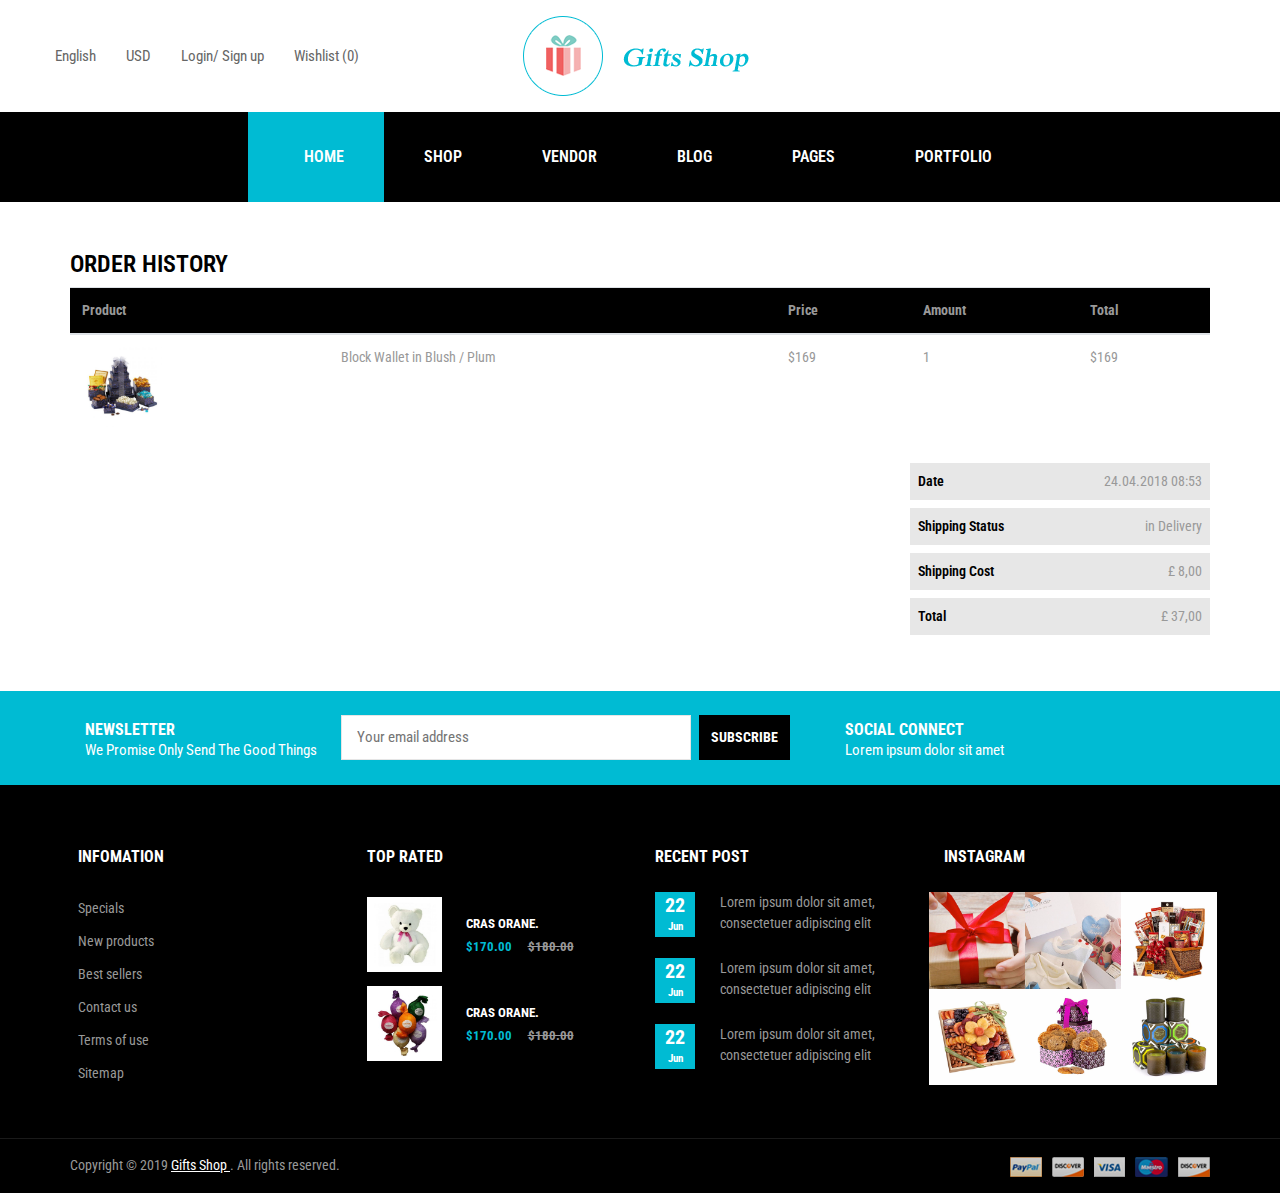
<file: gift-urun.html>
<!doctype html>
<html lang="en">
<head>
    <meta charset="UTF-8">
    <meta name="viewport"
          content="width=device-width, user-scalable=no, initial-scale=1.0, maximum-scale=1.0, minimum-scale=1.0">
    <meta http-equiv="X-UA-Compatible" content="ie=edge">
    <link rel="stylesheet" href="https://stackpath.bootstrapcdn.com/bootstrap/4.2.1/css/bootstrap.min.css"
          integrity="sha384-GJzZqFGwb1QTTN6wy59ffF1BuGJpLSa9DkKMp0DgiMDm4iYMj70gZWKYbI706tWS" crossorigin="anonymous">
    <script src="https://code.jquery.com/jquery-3.3.1.slim.min.js"
            integrity="sha384-q8i/X+965DzO0rT7abK41JStQIAqVgRVzpbzo5smXKp4YfRvH+8abtTE1Pi6jizo"
            crossorigin="anonymous"></script>
    <script src="https://cdnjs.cloudflare.com/ajax/libs/popper.js/1.14.6/umd/popper.min.js"
            integrity="sha384-wHAiFfRlMFy6i5SRaxvfOCifBUQy1xHdJ/yoi7FRNXMRBu5WHdZYu1hA6ZOblgut"
            crossorigin="anonymous"></script>
    <script src="https://stackpath.bootstrapcdn.com/bootstrap/4.2.1/js/bootstrap.min.js"
            integrity="sha384-B0UglyR+jN6CkvvICOB2joaf5I4l3gm9GU6Hc1og6Ls7i6U/mkkaduKaBhlAXv9k"
            crossorigin="anonymous"></script>
    <link rel="stylesheet" href="https://use.fontawesome.com/releases/v5.6.3/css/all.css"
          integrity="sha384-UHRtZLI+pbxtHCWp1t77Bi1L4ZtiqrqD80Kn4Z8NTSRyMA2Fd33n5dQ8lWUE00s/" crossorigin="anonymous">
    <link rel="stylesheet" href="bootstrap/css/bootstrap.min.css">
    <link href="https://fonts.googleapis.com/css?family=Roboto+Condensed:400,700&amp;subset=latin-ext" rel="stylesheet">
    <link rel="stylesheet" href="assets/css/gift.css">


</head>
<body>
<main class="gift-urun">
    <header class="py-3 d-none mx-3 d-lg-flex">
        <div class="container px-0">
            <div class="d-flex  ">
                <div class="header-left pt-3  ">
                    <ul class="pl-0 d-flex">
                        <li class="lang"><a href="">English</a>
                            <ul class="drop-list text-center">
                                <li><a href="">Francais</a></li>
                                <li><a href="">Espanol</a></li>
                            </ul>
                        </li>
                        <li class="usd"><a href="">USD</a>
                            <ul class="drop-list-2 text-center">
                                <li><a href="">Dolar(USD)</a></li>
                                <li><a href="">Euro(EURO)</a></li>
                            </ul>
                        </li>
                        <li class="login">
                            <a href="">Login/ Sign up</a>
                            <div class="drop-list-3">
                                <form>
                                    <div class="form-group">
                                        <label>Username</label>
                                        <input type="text" class="form-control">
                                    </div>
                                    <div class="form-group">
                                        <label>Password</label>
                                        <input type="password" class="form-control">
                                    </div>

                                    <button type="submit" class="btn btn-primary">LOGIN</button>
                                    <small id="emailHelp" class="form-text text-muted"><a href="">Forgot Your
                                        Password?</a></small>
                                </form>
                            </div>
                        </li>
                        <li><a href=""><i class="fas fa-heart"></i> Wishlist (0)</a></li>
                    </ul>
                </div>
                <div class="header-center flex-grow-1    ">
                    <a href="index.html"><img src="assets/img/logo2.x43427.png" alt=""></a>
                </div>

                <div class="header-right pt-3">
                    <ul class="d-flex">
                        <li><a href=""><i class="mr-4 fas fa-shopping-cart"></i></a></li>
                        <li><a href=""><i class="fas fa-search"></i></a></li>
                    </ul>
                </div>
            </div>
        </div>
    </header>
    <nav class="navbar navbar-expand-lg p-0 ">
        <div class="container  ">
            <div class="py-2 py-lg-0 d-lg-none d-flex justify-content-between mx-3 w-100">
                <button class="navbar-toggler pt-3" type="button" data-toggle="collapse" data-target="#navbarNav"
                        aria-controls="navbarNav" aria-expanded="false" aria-label="Toggle navigation">
                    <span class="navbar-toggler-icon text-white"><i class="fas fa-bars"></i></span>
                </button>
                <a href="index.html"><img src="assets/img/logo2.x43427.png" alt=""></a>
                <span class="pt-3"><a href=""><i class=" fas fa-shopping-cart"></i></a></span></div>
            <div class="collapse navbar-collapse" id="navbarNav">
                <ul class="navbar-nav w-100 d-flex justify-content-center">
                    <li class="nav-item active">
                        <a class="nav-link" href="#"><i class="d-none d-lg-inline-block mr-3 fas fa-home"></i>HOME</a>
                    </li>
                    <li class="nav-item">
                        <a class="nav-link" href="#">SHOP</a>
                    </li>
                    <li class="nav-item">
                        <a class="nav-link" href="#">VENDOR</a>
                    </li>
                    <li class="nav-item">
                        <a class="nav-link" href="#">BLOG</a>
                    </li>
                    <li class="nav-item">
                        <a class="nav-link" href="#">PAGES</a>
                    </li>
                    <li class="nav-item">
                        <a class="nav-link" href="#">PORTFOLIO</a>
                    </li>
                </ul>
            </div>
        </div>
    </nav>
    <section class="py-5 mt-5 mt-lg-0">
        <div class="container">
            <h4>ORDER HISTORY</h4>
            <table class="table  table-responsive-lg">
                <thead >
                <tr>
                    <th scope="col" colspan="2">Product</th>
                    <th scope="col">Price</th>
                    <th scope="col">Amount</th>
                    <th scope="col">Total</th>
                </tr>
                </thead>
                <tbody>
                <tr>
                    <th scope="row"><img src="assets/img/urun5.jpg" alt=""></th>
                    <td class="">Block Wallet in Blush / Plum</td>
                    <td>$169</td>
                    <td>1</td>
                    <td>$169</td>
                </tr>
                </tbody>
            </table>
            <div class="bilgi d-flex justify-content-end">
                <div class="kargo">
                    <div class="d-flex tarih my-2 p-2">
                        <p class="mb-0 flex-grow-1">Date</p>
                        <p class="mb-0"><span>24.04.2018 08:53</span></p>
                    </div>
                    <div class="d-flex tarih my-2 p-2">
                        <p class="mb-0 flex-grow-1">Shipping Status</p>
                        <p class="mb-0"><span>in Delivery</span></p>
                    </div>
                    <div class="d-flex tarih my-2 p-2">
                        <p class="mb-0 flex-grow-1">Shipping Cost</p>
                        <p class="mb-0"><span>£ 8,00</span></p>
                    </div>
                    <div class="d-flex tarih my-2 p-2">
                        <p class="mb-0 flex-grow-1">Total</p>
                        <p class="mb-0"><span>£ 37,00</span></p>
                    </div>
                </div>
            </div>
        </div>
    </section>
    <div class="newsletter py-4">
        <div class="row w-100 mx-auto container">
            <div class="d-xl-flex col-sm-8">
                <div>
                    <h2 class="mb-0">NEWSLETTER</h2>
                    <p class="mb-0">We Promise Only Send The Good Things</p>
                </div>

                <form class="ml-xl-4 mt-3 mt-xl-0 d-flex">
                    <input type="text" placeholder="Your email address">
                    <button class="ml-2">SUBSCRIBE</button>
                </form>
            </div>
            <div class="d-xl-flex mt-3 mt-sm-0 col-sm-4">
                <div>
                    <h2 class="mb-0">SOCIAL CONNECT</h2>
                    <p class="mb-0">Lorem ipsum dolor sit amet</p>
                </div>
                <div>
                    <ul class="pl-0 d-flex ml-xl-4 mt-3 mt-xl-0">
                        <li><a href=""><i class="fab fa-facebook-f"></i></a></li>
                        <li><a href=""><i class="fab fa-google"></i></a></li>
                        <li><a href=""><i class="fab fa-twitter"></i></a></li>
                        <li><a href=""><i class="fas fa-rss"></i></a></li>
                    </ul>
                </div>
            </div>
        </div>
    </div>
    <footer class="pt-5 pb-5 pb-lg-0 mb-4 mb-lg-0">
        <div class="container">
            <div class="row pb-5 px-2 footer-top">
                <div class="col-12 col-sm-6 col-lg-3">
                    <h3>INFOMATION</h3>
                    <ul class="information">
                        <li><a href="">Specials</a></li>
                        <li><a href="">New products</a></li>
                        <li><a href="">Best sellers</a></li>
                        <li><a href="">Contact us</a></li>
                        <li><a href="">Terms of use</a></li>
                        <li><a href="">Sitemap</a></li>
                    </ul>
                </div>
                <div class="col-12 col-sm-6 col-lg-3">
                    <h3>TOP RATED</h3>
                    <ul>
                        <li class="d-flex">
                            <a href=""><img src="assets/img/urun7.jpg" alt=""></a>
                            <div class="align-self-center ml-4">
                                <a href=""><p class="mb-0">CRAS ORANE.</p></a>
                                <a href=""><p><span>$170.00</span><span class="sales ml-3">$180.00</span></p></a></div>
                        </li>
                        <li class="mt-1 d-flex">
                            <a href=""><img src="assets/img/urun6.jpg" alt=""></a>
                            <div class="align-self-center ml-4">
                                <a href=""><p class="mb-0">CRAS ORANE.</p></a>
                                <a href=""><p><span>$170.00</span><span class="sales ml-3">$180.00</span></p></a></div>
                        </li>
                    </ul>
                </div>
                <div class="col-12 col-sm-6 col-lg-3">
                    <h3>RECENT POST</h3>
                    <div class="recent d-flex">
                        <div class="date">
                            <span>22</span>
                            <span class="mt-2">Jun</span>
                        </div>
                        <p class="date-p">Lorem ipsum dolor sit amet, consectetuer adipiscing elit
                        </p>
                    </div>
                    <div class="recent my-2 d-flex">
                        <div class="date">
                            <span>22</span>
                            <span class="mt-2">Jun</span>
                        </div>
                        <p class="date-p">Lorem ipsum dolor sit amet, consectetuer adipiscing elit
                        </p>
                    </div>
                    <div class="recent d-flex">
                        <div class="date">
                            <span>22</span>
                            <span class="mt-2">Jun</span>
                        </div>
                        <p class="date-p">Lorem ipsum dolor sit amet, consectetuer adipiscing elit
                        </p>
                    </div>
                </div>
                <div class="col-12 col-sm-6 col-lg-3">
                    <h3>instagram</h3>
                    <div class="row instagram">
                        <div class="col-4 p-0">
                            <img src="assets/img/ek1.jpg" class="w-100" alt="">
                        </div>
                        <div class="col-4 p-0">
                            <img src="assets/img/ek2.jpg" class="w-100" alt="">
                        </div>
                        <div class="col-4 p-0">
                            <img src="assets/img/ek3.jpg" class="w-100" alt="">
                        </div>
                        <div class="col-4 p-0">
                            <img src="assets/img/ek4.jpg" class="w-100" alt="">
                        </div>
                        <div class="col-4 p-0">
                            <img src="assets/img/ek5.jpg" class="w-100" alt="">
                        </div>
                        <div class="col-4 p-0">
                            <img src="assets/img/ek6.jpg" class="w-100" alt="">
                        </div>
                    </div>
                </div>
            </div>
        </div>

        <div class="footer-bootom">
            <div class="py-3 text-center text-md-left d-md-flex container">
                <div class="flex-grow-1"> Copyright © 2019 <a href=""> Gifts Shop </a>. All rights reserved.</div>
                <div class="mt-3 mt-md-0"><img src="assets/img/payment_footer.x43427.png" class="" alt=""></div>
            </div>
        </div>
    </footer>
    <div class="menu-fixed d-lg-none container">
        <ul class="d-flex mx-3 mx-sm-5 text-center">
            <li><a href=""><i class="fas fa-home"></i><p>Home</p></a></li>
            <li><a href="gift-urun.html"><i class="fas fa-shopping-cart"></i><p>Cart(0)</p></a></li>
            <li><a href=""><i class="fas fa-heart"></i><p>Wishlist</p></a></li>
            <li><a href="gift-hesap.html"><i class="fas fa-user"></i><p>Login</p></a></li>
        </ul>
    </div>
</main>
</body>
</html>
</file>
<file: assets/css/gift.css>
.gift, .gift-urun, .gift-hesap, .gift-more, .gift-detail {
  font-family: 'Roboto Condensed', sans-serif;
  font-size: 13px; }
  .gift .container, .gift-urun .container, .gift-hesap .container, .gift-more .container, .gift-detail .container {
    max-width: 1170px !important;
    margin: 0 auto; }
  .gift a, .gift-urun a, .gift-hesap a, .gift-more a, .gift-detail a {
    color: #666;
    text-decoration: none;
    cursor: pointer;
    background: transparent;
    transition: all 200ms ease 0s;
    -webkit-transition: all 200ms ease 0s; }
  .gift ul, .gift-urun ul, .gift-hesap ul, .gift-more ul, .gift-detail ul {
    list-style-type: none; }
  .gift header, .gift-urun header, .gift-hesap header, .gift-more header, .gift-detail header {
    vertical-align: baseline; }
    .gift header .header-left, .gift-urun header .header-left, .gift-hesap header .header-left, .gift-more header .header-left, .gift-detail header .header-left {
      width: 40%;
      align-self: center; }
      .gift header .header-left ul li, .gift-urun header .header-left ul li, .gift-hesap header .header-left ul li, .gift-more header .header-left ul li, .gift-detail header .header-left ul li {
        margin-right: 30px;
        transition: all 260ms ease 0s;
        -webkit-transition: all 260ms ease 0s;
        -moz-transition: all 260ms ease 0s;
        cursor: pointer;
        position: relative; }
        .gift header .header-left ul li a, .gift-urun header .header-left ul li a, .gift-hesap header .header-left ul li a, .gift-more header .header-left ul li a, .gift-detail header .header-left ul li a {
          padding: 0;
          font-size: 15px; }
      .gift header .header-left ul li:hover a, .gift-urun header .header-left ul li:hover a, .gift-hesap header .header-left ul li:hover a, .gift-more header .header-left ul li:hover a, .gift-detail header .header-left ul li:hover a {
        color: #00bbd3; }
      .gift header .header-left ul .lang:hover .drop-list, .gift-urun header .header-left ul .lang:hover .drop-list, .gift-hesap header .header-left ul .lang:hover .drop-list, .gift-more header .header-left ul .lang:hover .drop-list, .gift-detail header .header-left ul .lang:hover .drop-list, .gift header .header-left ul .lang:hover .drop-list-2, .gift-urun header .header-left ul .lang:hover .drop-list-2, .gift-hesap header .header-left ul .lang:hover .drop-list-2, .gift-more header .header-left ul .lang:hover .drop-list-2, .gift-detail header .header-left ul .lang:hover .drop-list-2, .gift header .header-left ul .lang:hover .drop-list-3, .gift-urun header .header-left ul .lang:hover .drop-list-3, .gift-hesap header .header-left ul .lang:hover .drop-list-3, .gift-more header .header-left ul .lang:hover .drop-list-3, .gift-detail header .header-left ul .lang:hover .drop-list-3 {
        visibility: visible;
        opacity: 1; }
      .gift header .header-left ul .usd:hover .drop-list-2, .gift-urun header .header-left ul .usd:hover .drop-list-2, .gift-hesap header .header-left ul .usd:hover .drop-list-2, .gift-more header .header-left ul .usd:hover .drop-list-2, .gift-detail header .header-left ul .usd:hover .drop-list-2 {
        visibility: visible;
        opacity: 1; }
      .gift header .header-left ul .login:hover .drop-list-3, .gift-urun header .header-left ul .login:hover .drop-list-3, .gift-hesap header .header-left ul .login:hover .drop-list-3, .gift-more header .header-left ul .login:hover .drop-list-3, .gift-detail header .header-left ul .login:hover .drop-list-3 {
        visibility: visible;
        opacity: 1; }
      .gift header .header-left .drop-list, .gift-urun header .header-left .drop-list, .gift-hesap header .header-left .drop-list, .gift-more header .header-left .drop-list, .gift-detail header .header-left .drop-list, .gift header .header-left .drop-list-2, .gift-urun header .header-left .drop-list-2, .gift-hesap header .header-left .drop-list-2, .gift-more header .header-left .drop-list-2, .gift-detail header .header-left .drop-list-2, .gift header .header-left .drop-list-3, .gift-urun header .header-left .drop-list-3, .gift-hesap header .header-left .drop-list-3, .gift-more header .header-left .drop-list-3, .gift-detail header .header-left .drop-list-3 {
        background: white;
        border-left: 1px solid #e5e5e5 !important;
        border-right: 1px solid #e5e5e5 !important;
        border-bottom: 1px solid #e5e5e5 !important;
        border-top: 2px solid #00bbd3;
        position: absolute;
        padding: 20px;
        visibility: hidden;
        width: 200px;
        opacity: 0;
        z-index: 9999;
        left: 0px;
        margin-left: 0px; }
      .gift header .header-left form button, .gift-urun header .header-left form button, .gift-hesap header .header-left form button, .gift-more header .header-left form button, .gift-detail header .header-left form button {
        background: #00bbd3;
        border: 0; }
      .gift header .header-left form input, .gift-urun header .header-left form input, .gift-hesap header .header-left form input, .gift-more header .header-left form input, .gift-detail header .header-left form input {
        border-radius: 0; }
      .gift header .header-left form label, .gift-urun header .header-left form label, .gift-hesap header .header-left form label, .gift-more header .header-left form label, .gift-detail header .header-left form label {
        font-weight: 700; }
    .gift header .header-center, .gift-urun header .header-center, .gift-hesap header .header-center, .gift-more header .header-center, .gift-detail header .header-center {
      align-self: center; }
      .gift header .header-center img, .gift-urun header .header-center img, .gift-hesap header .header-center img, .gift-more header .header-center img, .gift-detail header .header-center img {
        vertical-align: middle; }
    .gift header .header-right, .gift-urun header .header-right, .gift-hesap header .header-right, .gift-more header .header-right, .gift-detail header .header-right {
      align-self: center; }
      .gift header .header-right i, .gift-urun header .header-right i, .gift-hesap header .header-right i, .gift-more header .header-right i, .gift-detail header .header-right i {
        font-size: 16px; }
  .gift nav, .gift-urun nav, .gift-hesap nav, .gift-more nav, .gift-detail nav {
    background: black; }
    .gift nav button, .gift-urun nav button, .gift-hesap nav button, .gift-more nav button, .gift-detail nav button, .gift nav i, .gift-urun nav i, .gift-hesap nav i, .gift-more nav i, .gift-detail nav i {
      font-size: 25px;
      color: white; }
    .gift nav img, .gift-urun nav img, .gift-hesap nav img, .gift-more nav img, .gift-detail nav img {
      width: 150px; }
    .gift nav ul .active, .gift-urun nav ul .active, .gift-hesap nav ul .active, .gift-more nav ul .active, .gift-detail nav ul .active {
      background: #00bbd3; }
    .gift nav ul li, .gift-urun nav ul li, .gift-hesap nav ul li, .gift-more nav ul li, .gift-detail nav ul li {
      height: 90px;
      min-width: 80px;
      align-items: center;
      display: flex; }
      .gift nav ul li a, .gift-urun nav ul li a, .gift-hesap nav ul li a, .gift-more nav ul li a, .gift-detail nav ul li a {
        padding: 0px 40px !important;
        font-size: 16px;
        font-weight: 600;
        text-transform: uppercase;
        color: white; }
  .gift section .product-header h2, .gift-urun section .product-header h2, .gift-hesap section .product-header h2, .gift-more section .product-header h2, .gift-detail section .product-header h2 {
    text-align: center;
    font-size: 24px;
    text-transform: uppercase;
    font-weight: 800 !important;
    margin-bottom: 10px; }
  .gift section .product-header ul .active a, .gift-urun section .product-header ul .active a, .gift-hesap section .product-header ul .active a, .gift-more section .product-header ul .active a, .gift-detail section .product-header ul .active a {
    color: #00bbd3; }
  .gift section .product-header ul .active i, .gift-urun section .product-header ul .active i, .gift-hesap section .product-header ul .active i, .gift-more section .product-header ul .active i, .gift-detail section .product-header ul .active i {
    color: #00bbd3 !important; }
  .gift section .product-header ul li, .gift-urun section .product-header ul li, .gift-hesap section .product-header ul li, .gift-more section .product-header ul li, .gift-detail section .product-header ul li {
    padding-right: 12px; }
  .gift section .products, .gift-urun section .products, .gift-hesap section .products, .gift-more section .products, .gift-detail section .products {
    overflow: hidden; }
    .gift section .products .product-header h2, .gift-urun section .products .product-header h2, .gift-hesap section .products .product-header h2, .gift-more section .products .product-header h2, .gift-detail section .products .product-header h2 {
      text-align: center;
      font-size: 24px;
      text-transform: uppercase;
      font-weight: 800 !important;
      margin-bottom: 10px; }
    .gift section .products .product-header ul .active a, .gift-urun section .products .product-header ul .active a, .gift-hesap section .products .product-header ul .active a, .gift-more section .products .product-header ul .active a, .gift-detail section .products .product-header ul .active a {
      color: #00bbd3; }
    .gift section .products .product-header ul .active i, .gift-urun section .products .product-header ul .active i, .gift-hesap section .products .product-header ul .active i, .gift-more section .products .product-header ul .active i, .gift-detail section .products .product-header ul .active i {
      color: #00bbd3 !important; }
    .gift section .products .product-header ul li, .gift-urun section .products .product-header ul li, .gift-hesap section .products .product-header ul li, .gift-more section .products .product-header ul li, .gift-detail section .products .product-header ul li {
      padding-right: 12px; }
    .gift section .products .images, .gift-urun section .products .images, .gift-hesap section .products .images, .gift-more section .products .images, .gift-detail section .products .images {
      margin: 0 0 14px 0;
      overflow: hidden !important;
      position: relative; }
      .gift section .products .images .image, .gift-urun section .products .images .image, .gift-hesap section .products .images .image, .gift-more section .products .images .image, .gift-detail section .products .images .image, .gift section .products .images .image-2, .gift-urun section .products .images .image-2, .gift-hesap section .products .images .image-2, .gift-more section .products .images .image-2, .gift-detail section .products .images .image-2 {
        border: 1px solid #ebebeb;
        z-index: 9; }
        .gift section .products .images .image img, .gift-urun section .products .images .image img, .gift-hesap section .products .images .image img, .gift-more section .products .images .image img, .gift-detail section .products .images .image img, .gift section .products .images .image-2 img, .gift-urun section .products .images .image-2 img, .gift-hesap section .products .images .image-2 img, .gift-more section .products .images .image-2 img, .gift-detail section .products .images .image-2 img {
          overflow: hidden !important; }
      .gift section .products .images .image-2, .gift-urun section .products .images .image-2, .gift-hesap section .products .images .image-2, .gift-more section .products .images .image-2, .gift-detail section .products .images .image-2 {
        display: none;
        transition: all 200ms ease 0s;
        -webkit-transition: all 200ms ease 0s;
        transform: rotateY(180deg); }
      .gift section .products .images .product-description h3, .gift-urun section .products .images .product-description h3, .gift-hesap section .products .images .product-description h3, .gift-more section .products .images .product-description h3, .gift-detail section .products .images .product-description h3 {
        font-size: 14px; }
        .gift section .products .images .product-description h3 a, .gift-urun section .products .images .product-description h3 a, .gift-hesap section .products .images .product-description h3 a, .gift-more section .products .images .product-description h3 a, .gift-detail section .products .images .product-description h3 a {
          line-height: 20px;
          text-transform: uppercase;
          font-weight: bold;
          color: #444; }
      .gift section .products .images .product-description h3:hover a, .gift-urun section .products .images .product-description h3:hover a, .gift-hesap section .products .images .product-description h3:hover a, .gift-more section .products .images .product-description h3:hover a, .gift-detail section .products .images .product-description h3:hover a {
        color: #00bbd3; }
      .gift section .products .images .product-description .price, .gift-urun section .products .images .product-description .price, .gift-hesap section .products .images .product-description .price, .gift-more section .products .images .product-description .price, .gift-detail section .products .images .product-description .price {
        font-weight: bold;
        font-size: 15px;
        color: #999999; }
        .gift section .products .images .product-description .price span, .gift-urun section .products .images .product-description .price span, .gift-hesap section .products .images .product-description .price span, .gift-more section .products .images .product-description .price span, .gift-detail section .products .images .product-description .price span {
          color: #00bbd3; }
      .gift section .products .images .product-description ul li i, .gift-urun section .products .images .product-description ul li i, .gift-hesap section .products .images .product-description ul li i, .gift-more section .products .images .product-description ul li i, .gift-detail section .products .images .product-description ul li i {
        font-size: 12px;
        color: #00bbd3 !important; }
      .gift section .products .images .sale-tag, .gift-urun section .products .images .sale-tag, .gift-hesap section .products .images .sale-tag, .gift-more section .products .images .sale-tag, .gift-detail section .products .images .sale-tag {
        position: absolute;
        left: 0;
        right: auto;
        top: 0px;
        bottom: auto;
        z-index: 4;
        width: 100%;
        line-height: 0;
        text-align: center; }
        .gift section .products .images .sale-tag span, .gift-urun section .products .images .sale-tag span, .gift-hesap section .products .images .sale-tag span, .gift-more section .products .images .sale-tag span, .gift-detail section .products .images .sale-tag span {
          position: absolute;
          right: -30px;
          left: auto;
          top: 10px;
          background-color: #00bbd3;
          -ms-transform: rotate(45deg);
          -webkit-transform: rotate(45deg);
          transform: rotate(45deg);
          font-size: 12px;
          line-height: 20px;
          margin: 0;
          color: #fff;
          min-height: 10px;
          padding: 1px 40px;
          -webkit-border-radius: 0;
          -moz-border-radius: 0;
          min-width: 40px;
          height: 17px;
          clear: both;
          overflow: hidden;
          font-weight: normal;
          text-transform: uppercase; }
      .gift section .products .images .new-tag, .gift-urun section .products .images .new-tag, .gift-hesap section .products .images .new-tag, .gift-more section .products .images .new-tag, .gift-detail section .products .images .new-tag {
        position: absolute;
        left: 0;
        right: auto;
        top: 0px;
        bottom: auto;
        z-index: 4;
        text-align: center;
        width: 100%;
        line-height: 0; }
        .gift section .products .images .new-tag span, .gift-urun section .products .images .new-tag span, .gift-hesap section .products .images .new-tag span, .gift-more section .products .images .new-tag span, .gift-detail section .products .images .new-tag span {
          position: absolute;
          margin-top: 10px;
          left: -30px;
          background-color: #000;
          -ms-transform: rotate(-45deg);
          -webkit-transform: rotate(-45deg);
          transform: rotate(-45deg);
          font-size: 12px;
          color: #fff;
          min-height: 10px;
          line-height: 15px;
          padding: 1px 40px;
          -webkit-border-radius: 0;
          -moz-border-radius: 0;
          min-width: 40px;
          height: 17px;
          clear: both;
          font-weight: normal;
          text-transform: uppercase; }
      .gift section .products .images .product-button, .gift-urun section .products .images .product-button, .gift-hesap section .products .images .product-button, .gift-more section .products .images .product-button, .gift-detail section .products .images .product-button {
        position: absolute;
        -webkit-transform: translateY(-50%);
        -moz-transform: translateY(-50%);
        transform: translateY(-50%);
        left: 15px;
        visibility: hidden;
        text-align: center;
        top: 40%; }
        .gift section .products .images .product-button a, .gift-urun section .products .images .product-button a, .gift-hesap section .products .images .product-button a, .gift-more section .products .images .product-button a, .gift-detail section .products .images .product-button a {
          width: 35px;
          height: 35px;
          transition: all 0ms ease 0s;
          -webkit-transition: all 0ms ease 0s;
          background-color: #000;
          color: #fff !important;
          line-height: 38px;
          display: block;
          margin: 10px 0px;
          z-index: 2; }
    .gift section .products .images:hover .product-button, .gift-urun section .products .images:hover .product-button, .gift-hesap section .products .images:hover .product-button, .gift-more section .products .images:hover .product-button, .gift-detail section .products .images:hover .product-button {
      visibility: visible; }
    .gift section .products .images:hover .image, .gift-urun section .products .images:hover .image, .gift-hesap section .products .images:hover .image, .gift-more section .products .images:hover .image, .gift-detail section .products .images:hover .image, .gift section .products .images:hover .image-2, .gift-urun section .products .images:hover .image-2, .gift-hesap section .products .images:hover .image-2, .gift-more section .products .images:hover .image-2, .gift-detail section .products .images:hover .image-2 {
      display: none; }
    .gift section .products .images:hover .image-2, .gift-urun section .products .images:hover .image-2, .gift-hesap section .products .images:hover .image-2, .gift-more section .products .images:hover .image-2, .gift-detail section .products .images:hover .image-2 {
      display: flex;
      opacity: 0.6; }
  .gift section .timer-item, .gift-urun section .timer-item, .gift-hesap section .timer-item, .gift-more section .timer-item, .gift-detail section .timer-item {
    height: 400px;
    border: 10px solid #ebebeb; }
    .gift section .timer-item img, .gift-urun section .timer-item img, .gift-hesap section .timer-item img, .gift-more section .timer-item img, .gift-detail section .timer-item img {
      width: 360px;
      height: 360px; }
    .gift section .timer-item h3, .gift-urun section .timer-item h3, .gift-hesap section .timer-item h3, .gift-more section .timer-item h3, .gift-detail section .timer-item h3 {
      margin-top: 60px;
      font-size: 18px;
      font-weight: bold;
      text-transform: uppercase;
      margin-bottom: 4px; }
      .gift section .timer-item h3 a, .gift-urun section .timer-item h3 a, .gift-hesap section .timer-item h3 a, .gift-more section .timer-item h3 a, .gift-detail section .timer-item h3 a {
        color: #444; }
    .gift section .timer-item span, .gift-urun section .timer-item span, .gift-hesap section .timer-item span, .gift-more section .timer-item span, .gift-detail section .timer-item span {
      font-weight: bold;
      font-size: 14px;
      color: #999999; }
      .gift section .timer-item span span, .gift-urun section .timer-item span span, .gift-hesap section .timer-item span span, .gift-more section .timer-item span span, .gift-detail section .timer-item span span {
        color: #00bbd3;
        font-size: 18px;
        font-weight: bold; }
      .gift section .timer-item span i, .gift-urun section .timer-item span i, .gift-hesap section .timer-item span i, .gift-more section .timer-item span i, .gift-detail section .timer-item span i {
        font-size: 11px !important;
        color: #00bbd3; }
    .gift section .timer-item p, .gift-urun section .timer-item p, .gift-hesap section .timer-item p, .gift-more section .timer-item p, .gift-detail section .timer-item p {
      font-size: 15px;
      color: #444;
      padding-right: 50px;
      margin-bottom: 0px;
      text-align: justify;
      line-height: 26px; }
  .gift section .blog article .scale, .gift-urun section .blog article .scale, .gift-hesap section .blog article .scale, .gift-more section .blog article .scale, .gift-detail section .blog article .scale {
    width: 270px;
    overflow: hidden;
    height: 146px; }
  .gift section .blog article img, .gift-urun section .blog article img, .gift-hesap section .blog article img, .gift-more section .blog article img, .gift-detail section .blog article img {
    -webkit-transition: -webkit-transform 0.4s ease-in-out;
    transition: transform 0.4s ease-in-out;
    width: 270px;
    height: 146px; }
  .gift section .blog article img:hover, .gift-urun section .blog article img:hover, .gift-hesap section .blog article img:hover, .gift-more section .blog article img:hover, .gift-detail section .blog article img:hover {
    width: auto;
    -webkit-transform: scale(1.1);
    -moz-transform: scale(1.1);
    -ms-transform: scale(0.1);
    transform: scale(1.1);
    overflow: hidden;
    opacity: 0.7; }
  .gift section .blog article .content, .gift-urun section .blog article .content, .gift-hesap section .blog article .content, .gift-more section .blog article .content, .gift-detail section .blog article .content {
    width: 200px; }
    .gift section .blog article .content h3, .gift-urun section .blog article .content h3, .gift-hesap section .blog article .content h3, .gift-more section .blog article .content h3, .gift-detail section .blog article .content h3 {
      height: 20px;
      font-size: 16px;
      line-height: 21px;
      text-transform: uppercase;
      font-weight: bold;
      overflow: hidden; }
      .gift section .blog article .content h3 a, .gift-urun section .blog article .content h3 a, .gift-hesap section .blog article .content h3 a, .gift-more section .blog article .content h3 a, .gift-detail section .blog article .content h3 a {
        color: #444; }
    .gift section .blog article .content p, .gift-urun section .blog article .content p, .gift-hesap section .blog article .content p, .gift-more section .blog article .content p, .gift-detail section .blog article .content p {
      text-align: left;
      color: #666;
      margin-bottom: 15px;
      line-height: 24px;
      font-size: 15px; }
  .gift section .blog article .date, .gift-urun section .blog article .date, .gift-hesap section .blog article .date, .gift-more section .blog article .date, .gift-detail section .blog article .date {
    margin-left: 30px;
    z-index: 3;
    width: 50px;
    height: 50px;
    left: 5px;
    text-align: center;
    padding: 11px 0;
    color: #fff;
    float: left;
    background-color: #00bbd3; }
    .gift section .blog article .date span, .gift-urun section .blog article .date span, .gift-hesap section .blog article .date span, .gift-more section .blog article .date span, .gift-detail section .blog article .date span {
      font-size: 20px;
      line-height: 13px;
      font-weight: bold;
      position: relative;
      display: block; }
    .gift section .blog article .date span:last-child, .gift-urun section .blog article .date span:last-child, .gift-hesap section .blog article .date span:last-child, .gift-more section .blog article .date span:last-child, .gift-detail section .blog article .date span:last-child {
      font-size: 11px; }
  .gift .newsletter, .gift-urun .newsletter, .gift-hesap .newsletter, .gift-more .newsletter, .gift-detail .newsletter {
    white-space: nowrap;
    background: #00bbd3; }
    .gift .newsletter h2, .gift-urun .newsletter h2, .gift-hesap .newsletter h2, .gift-more .newsletter h2, .gift-detail .newsletter h2 {
      color: #fff;
      font-size: 16px;
      font-weight: bold;
      margin-top: 5px;
      text-transform: uppercase; }
    .gift .newsletter p, .gift-urun .newsletter p, .gift-hesap .newsletter p, .gift-more .newsletter p, .gift-detail .newsletter p {
      font-size: 15px;
      color: #fff;
      display: inline-block; }
    .gift .newsletter form input, .gift-urun .newsletter form input, .gift-hesap .newsletter form input, .gift-more .newsletter form input, .gift-detail .newsletter form input {
      border: 1px solid #e5e5e5;
      background: #fff;
      padding: 11px 15px;
      width: 350px;
      font-size: 15px;
      height: 45px; }
    .gift .newsletter form button, .gift-urun .newsletter form button, .gift-hesap .newsletter form button, .gift-more .newsletter form button, .gift-detail .newsletter form button {
      background-color: #000;
      border: 0;
      -webkit-box-shadow: none;
      box-shadow: none;
      color: #fff;
      cursor: pointer;
      display: inline-block;
      font-size: 14px;
      font-weight: 700;
      line-height: 1;
      height: 45px;
      padding: 8px 12px;
      text-shadow: none;
      -webkit-transition: background 0.2s;
      transition: background 0.2s;
      text-transform: uppercase;
      border-radius: 0px !important; }
    .gift .newsletter button:hover, .gift-urun .newsletter button:hover, .gift-hesap .newsletter button:hover, .gift-more .newsletter button:hover, .gift-detail .newsletter button:hover {
      opacity: 0.9; }
    .gift .newsletter ul li, .gift-urun .newsletter ul li, .gift-hesap .newsletter ul li, .gift-more .newsletter ul li, .gift-detail .newsletter ul li {
      margin-left: 10px; }
      .gift .newsletter ul li i, .gift-urun .newsletter ul li i, .gift-hesap .newsletter ul li i, .gift-more .newsletter ul li i, .gift-detail .newsletter ul li i {
        font-size: 14px;
        width: 30px;
        height: 30px;
        line-height: 30px;
        text-align: center;
        color: #fff;
        background: rgba(255, 255, 255, 0.28); }
    .gift .newsletter ul li:first-child, .gift-urun .newsletter ul li:first-child, .gift-hesap .newsletter ul li:first-child, .gift-more .newsletter ul li:first-child, .gift-detail .newsletter ul li:first-child {
      margin-left: 0; }
  .gift footer, .gift-urun footer, .gift-hesap footer, .gift-more footer, .gift-detail footer {
    font-size: 14px;
    color: #999;
    background: black; }
    .gift footer h3, .gift-urun footer h3, .gift-hesap footer h3, .gift-more footer h3, .gift-detail footer h3 {
      color: #fff;
      font-size: 16px;
      line-height: 24px;
      padding: 12px 0 15px 0 !important;
      font-weight: bold;
      text-transform: uppercase; }
    .gift footer .information li a:hover, .gift-urun footer .information li a:hover, .gift-hesap footer .information li a:hover, .gift-more footer .information li a:hover, .gift-detail footer .information li a:hover {
      padding-left: 10px; }
    .gift footer .date, .gift-urun footer .date, .gift-hesap footer .date, .gift-more footer .date, .gift-detail footer .date {
      margin-right: 25px;
      width: 45px;
      height: 45px;
      color: #ffffff;
      font-weight: 800;
      float: left;
      padding: 7px 10px;
      text-align: center;
      background: #00bbd3; }
      .gift footer .date span, .gift-urun footer .date span, .gift-hesap footer .date span, .gift-more footer .date span, .gift-detail footer .date span {
        font-size: 20px;
        line-height: 13px;
        font-weight: bold;
        position: relative;
        display: block; }
      .gift footer .date span:last-child, .gift-urun footer .date span:last-child, .gift-hesap footer .date span:last-child, .gift-more footer .date span:last-child, .gift-detail footer .date span:last-child {
        font-size: 11px; }
    .gift footer .instagram img, .gift-urun footer .instagram img, .gift-hesap footer .instagram img, .gift-more footer .instagram img, .gift-detail footer .instagram img {
      transition: all 200ms ease 0s;
      -webkit-transition: all 200ms ease 0s;
      -moz-transition: all 200ms ease 0s; }
    .gift footer .instagram img:hover, .gift-urun footer .instagram img:hover, .gift-hesap footer .instagram img:hover, .gift-more footer .instagram img:hover, .gift-detail footer .instagram img:hover {
      opacity: 0.7; }
    .gift footer ul, .gift-urun footer ul, .gift-hesap footer ul, .gift-more footer ul, .gift-detail footer ul {
      padding: 0;
      margin: 0; }
      .gift footer ul li, .gift-urun footer ul li, .gift-hesap footer ul li, .gift-more footer ul li, .gift-detail footer ul li {
        padding: 5px 0 5px 0; }
        .gift footer ul li img, .gift-urun footer ul li img, .gift-hesap footer ul li img, .gift-more footer ul li img, .gift-detail footer ul li img {
          width: 75px;
          height: 75px;
          transition: all .2s ease-in-out; }
        .gift footer ul li img:hover, .gift-urun footer ul li img:hover, .gift-hesap footer ul li img:hover, .gift-more footer ul li img:hover, .gift-detail footer ul li img:hover {
          transform: scale(1.1); }
        .gift footer ul li a, .gift-urun footer ul li a, .gift-hesap footer ul li a, .gift-more footer ul li a, .gift-detail footer ul li a {
          line-height: 23px;
          text-align: left;
          color: #999; }
        .gift footer ul li p, .gift-urun footer ul li p, .gift-hesap footer ul li p, .gift-more footer ul li p, .gift-detail footer ul li p {
          margin: 0;
          font-size: 13px;
          font-weight: 700;
          color: #ffffff;
          text-transform: uppercase; }
          .gift footer ul li p span, .gift-urun footer ul li p span, .gift-hesap footer ul li p span, .gift-more footer ul li p span, .gift-detail footer ul li p span {
            color: #00bbd3; }
          .gift footer ul li p .sales, .gift-urun footer ul li p .sales, .gift-hesap footer ul li p .sales, .gift-more footer ul li p .sales, .gift-detail footer ul li p .sales {
            text-decoration: line-through;
            color: #999999; }
    .gift footer .footer-bootom, .gift-urun footer .footer-bootom, .gift-hesap footer .footer-bootom, .gift-more footer .footer-bootom, .gift-detail footer .footer-bootom {
      background-color: #000;
      border-top: 1px solid #1a1a1a; }
      .gift footer .footer-bootom a, .gift-urun footer .footer-bootom a, .gift-hesap footer .footer-bootom a, .gift-more footer .footer-bootom a, .gift-detail footer .footer-bootom a {
        color: white;
        text-decoration: underline; }
      .gift footer .footer-bootom img, .gift-urun footer .footer-bootom img, .gift-hesap footer .footer-bootom img, .gift-more footer .footer-bootom img, .gift-detail footer .footer-bootom img {
        width: 200px; }
  .gift .menu-fixed, .gift-urun .menu-fixed, .gift-hesap .menu-fixed, .gift-more .menu-fixed, .gift-detail .menu-fixed {
    width: 100%;
    position: fixed;
    bottom: 0;
    left: 0;
    z-index: 999;
    background: #fff;
    border-top: 1px solid rgba(0, 0, 0, 0.09);
    padding: 11px 0 11px; }
    .gift .menu-fixed p, .gift-urun .menu-fixed p, .gift-hesap .menu-fixed p, .gift-more .menu-fixed p, .gift-detail .menu-fixed p {
      margin-bottom: 0; }
    .gift .menu-fixed ul, .gift-urun .menu-fixed ul, .gift-hesap .menu-fixed ul, .gift-more .menu-fixed ul, .gift-detail .menu-fixed ul {
      justify-content: space-between;
      padding: 0;
      margin: 0; }
      .gift .menu-fixed ul i, .gift-urun .menu-fixed ul i, .gift-hesap .menu-fixed ul i, .gift-more .menu-fixed ul i, .gift-detail .menu-fixed ul i {
        color: #00bbd3; }
      .gift .menu-fixed ul a, .gift-urun .menu-fixed ul a, .gift-hesap .menu-fixed ul a, .gift-more .menu-fixed ul a, .gift-detail .menu-fixed ul a {
        color: #999999;
        font-size: 15px; }

.gift-urun section h4 {
  color: black;
  font-weight: 600; }
.gift-urun section table {
  color: #999999;
  font-size: 14px; }
  .gift-urun section table thead {
    background: black;
    color: #999999; }
  .gift-urun section table img {
    width: 80px; }
.gift-urun section .bilgi .kargo {
  width: 300px; }
  .gift-urun section .bilgi .kargo .tarih {
    background: #e7e7e7; }
  .gift-urun section .bilgi .kargo p {
    color: black;
    font-size: 14px;
    font-weight: 600; }
    .gift-urun section .bilgi .kargo p span {
      font-weight: 400;
      color: #999999; }

.gift-hesap section label {
  font-size: 14px;
  color: black; }
.gift-hesap section input, .gift-hesap section select {
  background: transparent; }
.gift-hesap section input::placeholder {
  font-size: 14px;
  color: #999999; }
.gift-hesap section h4, .gift-hesap section h6 {
  color: #444;
  font-weight: 600; }
.gift-hesap section .ekle {
  color: #00bbd3;
  font-weight: 500;
  font-size: 14px; }
.gift-hesap section .kaldir {
  color: darkred;
  font-weight: 500;
  font-size: 14px; }
.gift-hesap section .guncelle {
  color: white;
  font-weight: 500;
  font-size: 16px;
  background: #00bbd3; }
.gift-hesap section .head .hesap {
  background: #e7e7e7;
  border: 1px solid darkgrey; }
  .gift-hesap section .head .hesap p {
    font-size: 14px;
    color: black; }
    .gift-hesap section .head .hesap p span {
      color: #999999; }

.gift-more .bread-header, .gift-detail .bread-header {
  background-image: url("../../assets/img/Banner_Grid.jpg"); }
  .gift-more .bread-header .bread, .gift-detail .bread-header .bread {
    position: relative;
    z-index: 3;
    height: 334px; }
    .gift-more .bread-header .bread h1, .gift-detail .bread-header .bread h1 {
      color: #fff;
      font-weight: bold;
      padding-top: 145px; }
.gift-more .breadcrumbs, .gift-detail .breadcrumbs {
  text-align: left !important;
  padding-left: 20px;
  padding-right: 20px;
  height: 45px !important;
  border: 1px solid #e0e0e0;
  width: 100%; }
  .gift-more .breadcrumbs .breadcrumbs-container a, .gift-detail .breadcrumbs .breadcrumbs-container a {
    color: #444;
    font-size: 15px; }
  .gift-more .breadcrumbs .breadcrumbs-container span, .gift-detail .breadcrumbs .breadcrumbs-container span {
    color: #e74c3c;
    font-size: 15px; }
  .gift-more .breadcrumbs .sort span, .gift-detail .breadcrumbs .sort span {
    margin: 7px 19px 7px 0; }
  .gift-more .breadcrumbs .sort select, .gift-detail .breadcrumbs .sort select {
    padding: 0 20px 0 15px;
    border: 1px solid #e5e5e5; }
  .gift-more .breadcrumbs .sort-icon span, .gift-detail .breadcrumbs .sort-icon span {
    color: #2c2c2c;
    line-height: 24px;
    font-size: 20px;
    vertical-align: middle;
    position: relative;
    z-index: 1;
    display: inline-block;
    word-break: normal; }
  .gift-more .breadcrumbs .sort-icon .active, .gift-detail .breadcrumbs .sort-icon .active {
    color: #e74c3c; }
.gift-more section .products .images .product-description ul li i, .gift-detail section .products .images .product-description ul li i {
  color: #e74c3c !important; }
.gift-more section .products .images .product-description .price span, .gift-detail section .products .images .product-description .price span {
  color: #e74c3c; }
.gift-more section .products .images .product-description h3:hover a, .gift-detail section .products .images .product-description h3:hover a {
  color: #e74c3c; }
.gift-more section .products .images .sale-tag span, .gift-detail section .products .images .sale-tag span {
  background: #e74c3c; }
.gift-more section aside .widget, .gift-detail section aside .widget {
  border: 1px solid #e5e5e5;
  clear: both !important;
  position: relative;
  display: block;
  padding: 0 20px 10px; }
.gift-more section aside h3, .gift-detail section aside h3 {
  text-transform: uppercase;
  font-size: 16px;
  font-weight: 500;
  color: #444;
  line-height: 14px;
  margin-bottom: 0;
  border-top: 0;
  padding-top: 15px !important;
  padding-bottom: 7px !important; }
.gift-more section aside h1, .gift-detail section aside h1 {
  font-size: 24px;
  font-weight: 500;
  line-height: 18px;
  padding-top: 30px !important;
  padding-bottom: 15px !important;
  text-transform: uppercase; }
.gift-more section aside .color, .gift-detail section aside .color {
  display: table;
  padding-bottom: 15px; }
  .gift-more section aside .color ul, .gift-detail section aside .color ul {
    padding-left: 0;
    line-height: 2; }
    .gift-more section aside .color ul li, .gift-detail section aside .color ul li {
      display: inline-block;
      position: relative;
      width: 50%;
      padding: 0 6px 6px 0;
      margin: 0;
      float: left; }
      .gift-more section aside .color ul li a, .gift-detail section aside .color ul li a {
        overflow: visible !important;
        text-indent: 7% !important;
        line-height: 20px !important;
        width: 0;
        padding-left: 15px !important;
        height: 15px;
        border: 1px solid #ddd;
        display: block;
        margin: 5px 5px 5px 0;
        white-space: nowrap;
        box-sizing: content-box; }
      .gift-more section aside .color ul li .beige, .gift-detail section aside .color ul li .beige {
        background-color: beige; }
      .gift-more section aside .color ul li .black, .gift-detail section aside .color ul li .black {
        background-color: black; }
      .gift-more section aside .color ul li .blue, .gift-detail section aside .color ul li .blue {
        background-color: blue; }
      .gift-more section aside .color ul li .brown, .gift-detail section aside .color ul li .brown {
        background-color: brown; }
      .gift-more section aside .color ul li .gray, .gift-detail section aside .color ul li .gray {
        background-color: gray; }
      .gift-more section aside .color ul li .red, .gift-detail section aside .color ul li .red {
        background-color: red; }
.gift-more section aside form button, .gift-detail section aside form button {
  width: 100%;
  display: inline-block;
  text-transform: uppercase;
  font-weight: bold;
  padding: 10px 24px 10px 24px;
  border-radius: 0;
  -moz-border-radius: 0;
  -webkit-border-radius: 0;
  filter: none;
  cursor: pointer;
  text-align: center;
  background-image: none;
  border: 2px solid #e5e5e5;
  text-align: center;
  background-color: #fff; }
.gift-more section aside .category li a, .gift-detail section aside .category li a {
  font-weight: 500;
  position: relative;
  padding: 7px 0 7px 0;
  display: inline-block;
  width: 100%;
  font-size: 16px;
  text-transform: capitalize;
  border-bottom: 1px solid #ebebeb; }
.gift-more section aside .price-slider, .gift-detail section aside .price-slider {
  white-space: nowrap; }
  .gift-more section aside .price-slider label, .gift-detail section aside .price-slider label {
    font-weight: 700; }
  .gift-more section aside .price-slider input, .gift-detail section aside .price-slider input {
    color: #333 !important;
    font-weight: 500; }
  .gift-more section aside .price-slider button, .gift-detail section aside .price-slider button {
    width: 100%;
    display: inline-block;
    text-transform: uppercase;
    font-weight: bold;
    padding: 10px 24px 10px 24px;
    box-shadow: none;
    -moz-box-shadow: none;
    -webkit-box-shadow: none;
    text-shadow: none;
    -moz-text-shadow: none;
    -webkit-text-shadow: none;
    border-radius: 0;
    -moz-border-radius: 0;
    -webkit-border-radius: 0;
    filter: none;
    cursor: pointer;
    text-align: center;
    background-image: none;
    border: 2px solid #e5e5e5;
    text-align: center;
    background-color: #fff; }
  .gift-more section aside .price-slider button:hover, .gift-detail section aside .price-slider button:hover {
    background: #e74c3c;
    color: white;
    border: 2px solid #e74c3c; }
  .gift-more section aside .price-slider .ui-slider, .gift-detail section aside .price-slider .ui-slider {
    height: 10px !important; }
  .gift-more section aside .price-slider .ui-state-default, .gift-detail section aside .price-slider .ui-state-default {
    border: 1px solid #e74c3c !important;
    background: #e74c3c;
    border-radius: 0; }
.gift-more .newsletter, .gift-detail .newsletter {
  background: #e74c3c; }
.gift-more footer .date, .gift-detail footer .date {
  background: #e74c3c; }
.gift-more .menu-fixed ul i, .gift-detail .menu-fixed ul i {
  color: #e74c3c; }

.gift-detail section aside .banner-right img {
  width: 258px; }
.gift-detail section .left-side .products .product ul {
  border-bottom: 0 !important; }
  .gift-detail section .left-side .products .product ul li {
    background: white !important; }
.gift-detail section .left-side .desc .tab-pane {
  border: 1px solid #e5e5e5;
  padding: 32px 30px 35px 30px;
  margin: 0;
  clear: both;
  font-size: 14px; }
  .gift-detail section .left-side .desc .tab-pane p {
    font-size: 14px;
    line-height: 2;
    color: #444; }
.gift-detail section .left-side .desc ul {
  border-bottom: 1px solid #e74c3c; }
  .gift-detail section .left-side .desc ul li {
    border-radius: 0;
    background-color: #e5e5e5;
    margin: 0 6px 0 0;
    text-transform: uppercase;
    border: none; }
    .gift-detail section .left-side .desc ul li a {
      padding: 10px !important;
      font-size: 17px;
      color: #444444 !important;
      font-weight: bold;
      text-decoration: none;
      text-transform: uppercase; }
    .gift-detail section .left-side .desc ul li .active {
      background: #e74c3c;
      border-radius: 0;
      color: white !important; }
.gift-detail section .left-side .desc #pills-review h6 {
  margin: 10px 0;
  font-weight: bold;
  color: #333;
  font-size: 14px; }
.gift-detail section .left-side .desc #pills-review .borda {
  border-right: 1px solid #e5e5e5; }
.gift-detail section .left-side .desc #pills-review button {
  padding: 18px 15px;
  background: #000;
  color: #fff;
  font-size: 14px;
  font-weight: normal;
  text-transform: uppercase; }
.gift-detail section .left-side .desc #pills-review input, .gift-detail section .left-side .desc #pills-review textarea {
  color: #444;
  filter: none !important;
  border-radius: 0;
  -moz-border-radius: 0;
  -webkit-border-radius: 0;
  display: inline-block;
  border: 1px solid #e5e5e5;
  background: #fff;
  padding: 11px 15px;
  margin: 0;
  box-shadow: none;
  -webkit-box-shadow: none;
  -moz-box-shadow: none;
  font-weight: normal; }
.gift-detail section .left-side .desc #pills-vendor h2 {
  text-transform: uppercase;
  margin-bottom: 15px;
  font-size: 30px; }
.gift-detail section .left-side .desc #pills-vendor ul {
  border-bottom: 0;
  background: white !important;
  font-size: 14px;
  line-height: 2;
  color: #444; }
  .gift-detail section .left-side .desc #pills-vendor ul li {
    text-transform: none;
    background: white !important; }
.gift-detail section .left-side .bord {
  width: auto;
  border: 1px solid #e5e5e5;
  padding: 4px;
  margin: 0; }
.gift-detail section .left-side .urun-description h1 {
  font-size: 18px;
  text-transform: uppercase;
  color: #444; }
.gift-detail section .left-side .urun-description a {
  line-height: 14px; }
.gift-detail section .left-side .urun-description a:hover {
  color: #e74c3c; }
.gift-detail section .left-side .urun-description span {
  color: #15bd9c; }
.gift-detail section .left-side .urun-description p {
  color: #e74c3c;
  font-size: 18px;
  font-weight: bold; }
.gift-detail section .left-side .urun-description .sku {
  display: inline-block;
  width: 100%;
  clear: both;
  font-weight: bold;
  font-size: 14px;
  text-transform: uppercase;
  margin: 0 0 7px 0; }
  .gift-detail section .left-side .urun-description .sku span {
    font-weight: 400;
    color: #444;
    text-transform: none; }
.gift-detail section .left-side .urun-description .paragraf p {
  font-size: 15px;
  color: #666;
  text-align: justify;
  margin-bottom: 20px;
  font-weight: 300;
  line-height: 2; }
.gift-detail section .left-side .buttons .quantity input {
  height: 35px;
  width: 3.631em;
  border: 1px solid #e5e5e5; }
.gift-detail section .left-side .buttons button {
  width: 130px;
  height: 35px;
  background-color: #e74c3c;
  border-radius: 0;
  color: #fff;
  line-height: 17px;
  padding-right: 0;
  font-weight: 700;
  font-size: 14px; }
.gift-detail section .left-side .buttons a {
  font-size: 14px;
  background-color: #202020;
  color: #fff;
  border-radius: 0;
  -webkit-border-radius: 0;
  -moz-border-radius: 0;
  display: inline-block; }
.gift-detail section .left-side .social {
  width: 100%;
  display: inline-block;
  margin-bottom: 8px; }
  .gift-detail section .left-side .social ul {
    width: 100%;
    display: inline-block;
    margin-bottom: 8px; }
    .gift-detail section .left-side .social ul li {
      padding: 0;
      margin-right: 3px;
      line-height: 0;
      background-color: #e5e5e5; }
      .gift-detail section .left-side .social ul li a {
        font-size: 14px;
        padding: 12px 21px;
        display: inline-block; }
    .gift-detail section .left-side .social ul .twt:hover a {
      background: #00aced;
      color: white; }
    .gift-detail section .left-side .social ul .face:hover a {
      background: #3b5998;
      color: white; }
    .gift-detail section .left-side .social ul .goo:hover a {
      background: #CC3333;
      color: white; }
    .gift-detail section .left-side .social ul .pint:hover a {
      background: #c8232c;
      color: white; }

@media screen and (max-width: 768px) {
  .gift section .timer-item, .gift-urun section .timer-item, .gift-hesap section .timer-item, .gift-more section .timer-item, .gift-detail section .timer-item {
    height: 600px; }
    .gift section .timer-item img, .gift-urun section .timer-item img, .gift-hesap section .timer-item img, .gift-more section .timer-item img, .gift-detail section .timer-item img {
      width: 250px;
      height: 250px; }
    .gift section .timer-item h3, .gift-urun section .timer-item h3, .gift-hesap section .timer-item h3, .gift-more section .timer-item h3, .gift-detail section .timer-item h3 {
      margin-top: 0px; } }
@media screen and (max-width: 992px) {
  .gift nav, .gift-urun nav, .gift-hesap nav, .gift-more nav, .gift-detail nav {
    width: 100%;
    position: fixed;
    top: 0;
    z-index: 999999;
    left: 0; }
    .gift nav ul li, .gift-urun nav ul li, .gift-hesap nav ul li, .gift-more nav ul li, .gift-detail nav ul li {
      height: 40px; } }

/*# sourceMappingURL=gift.css.map */
</file>
